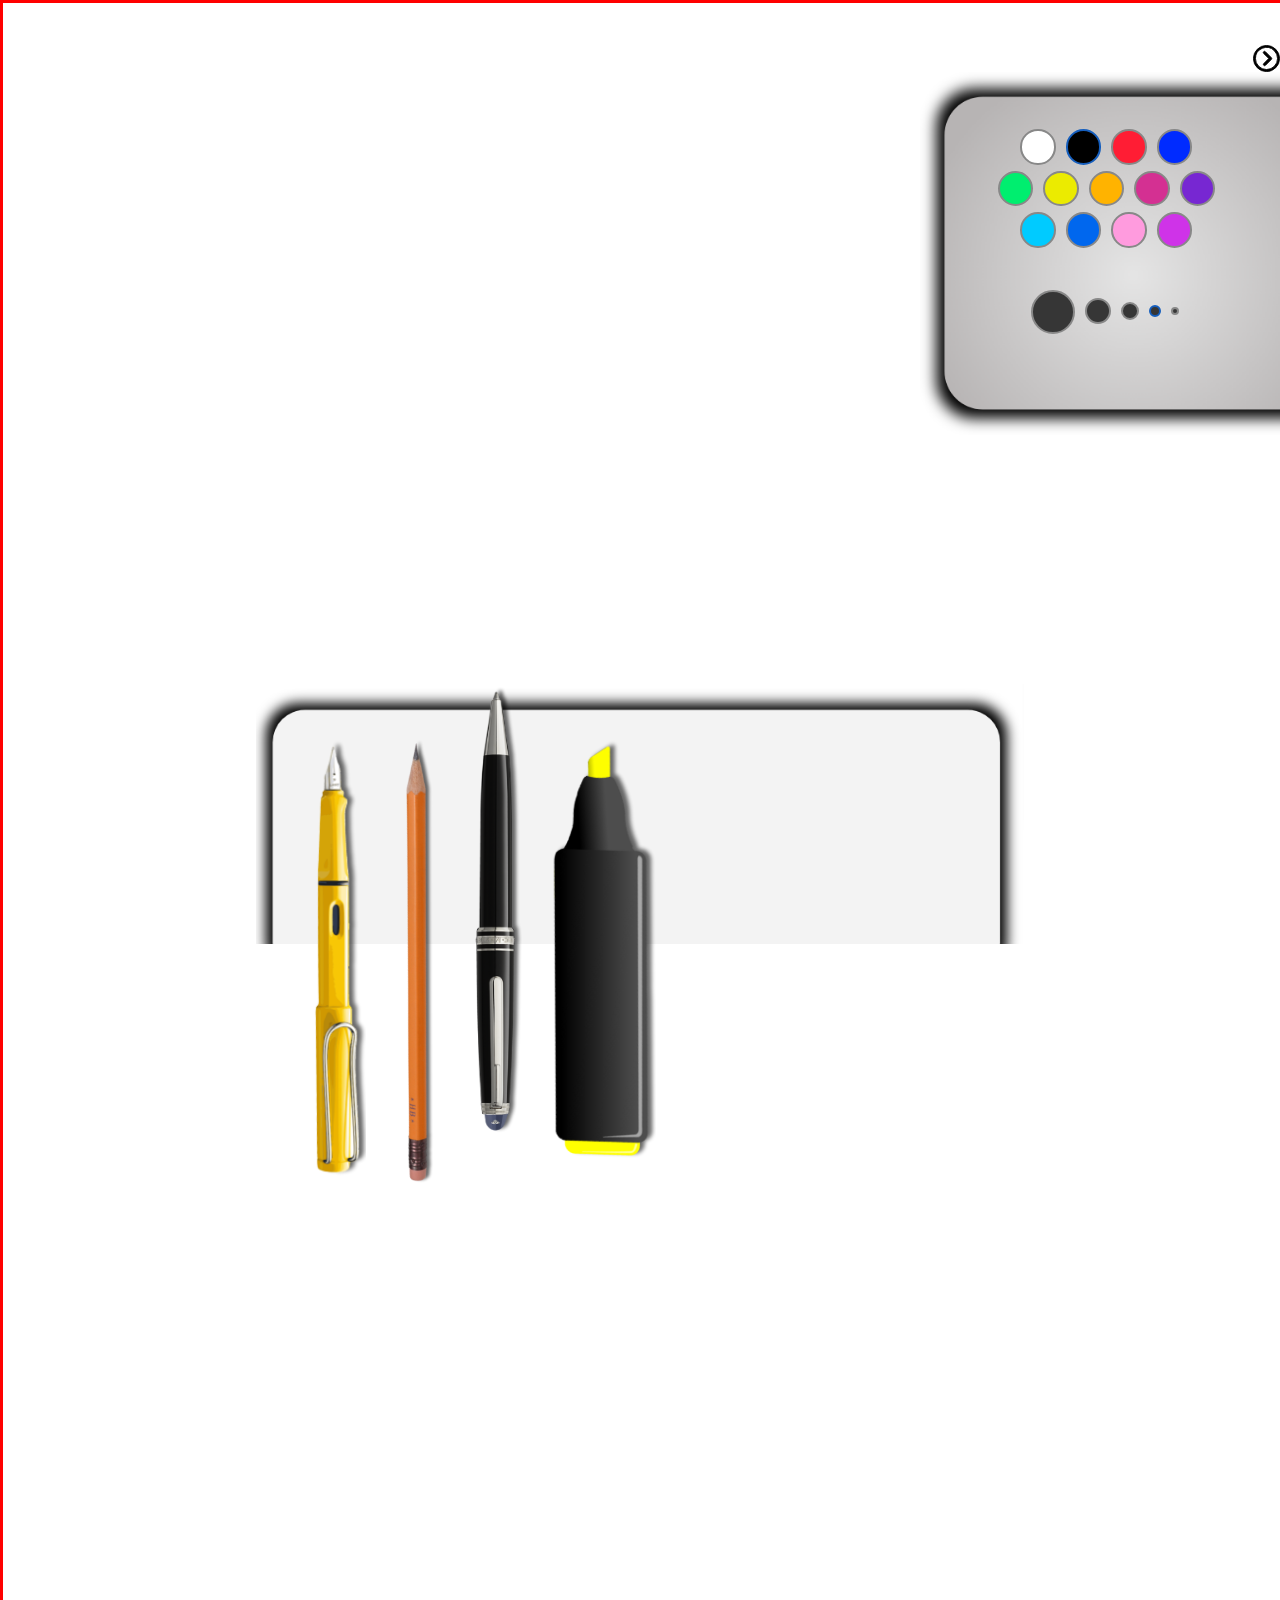
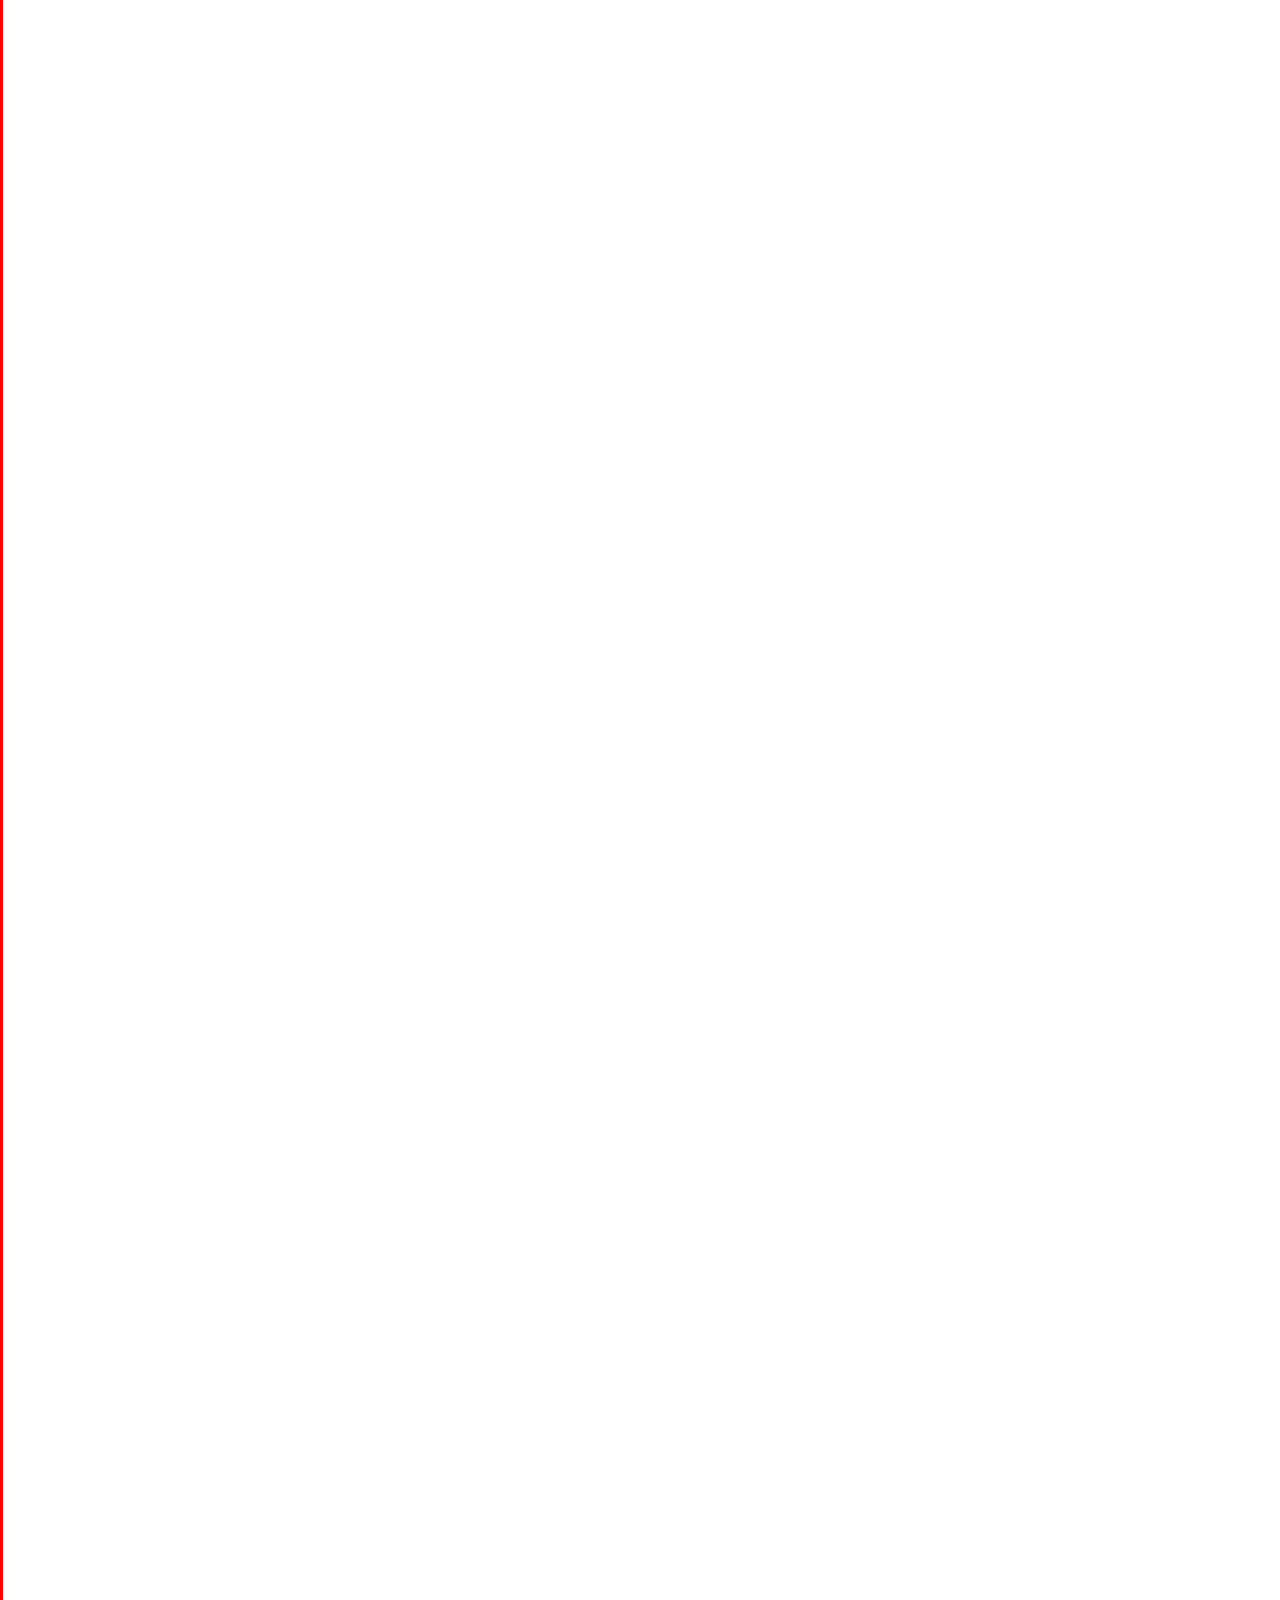
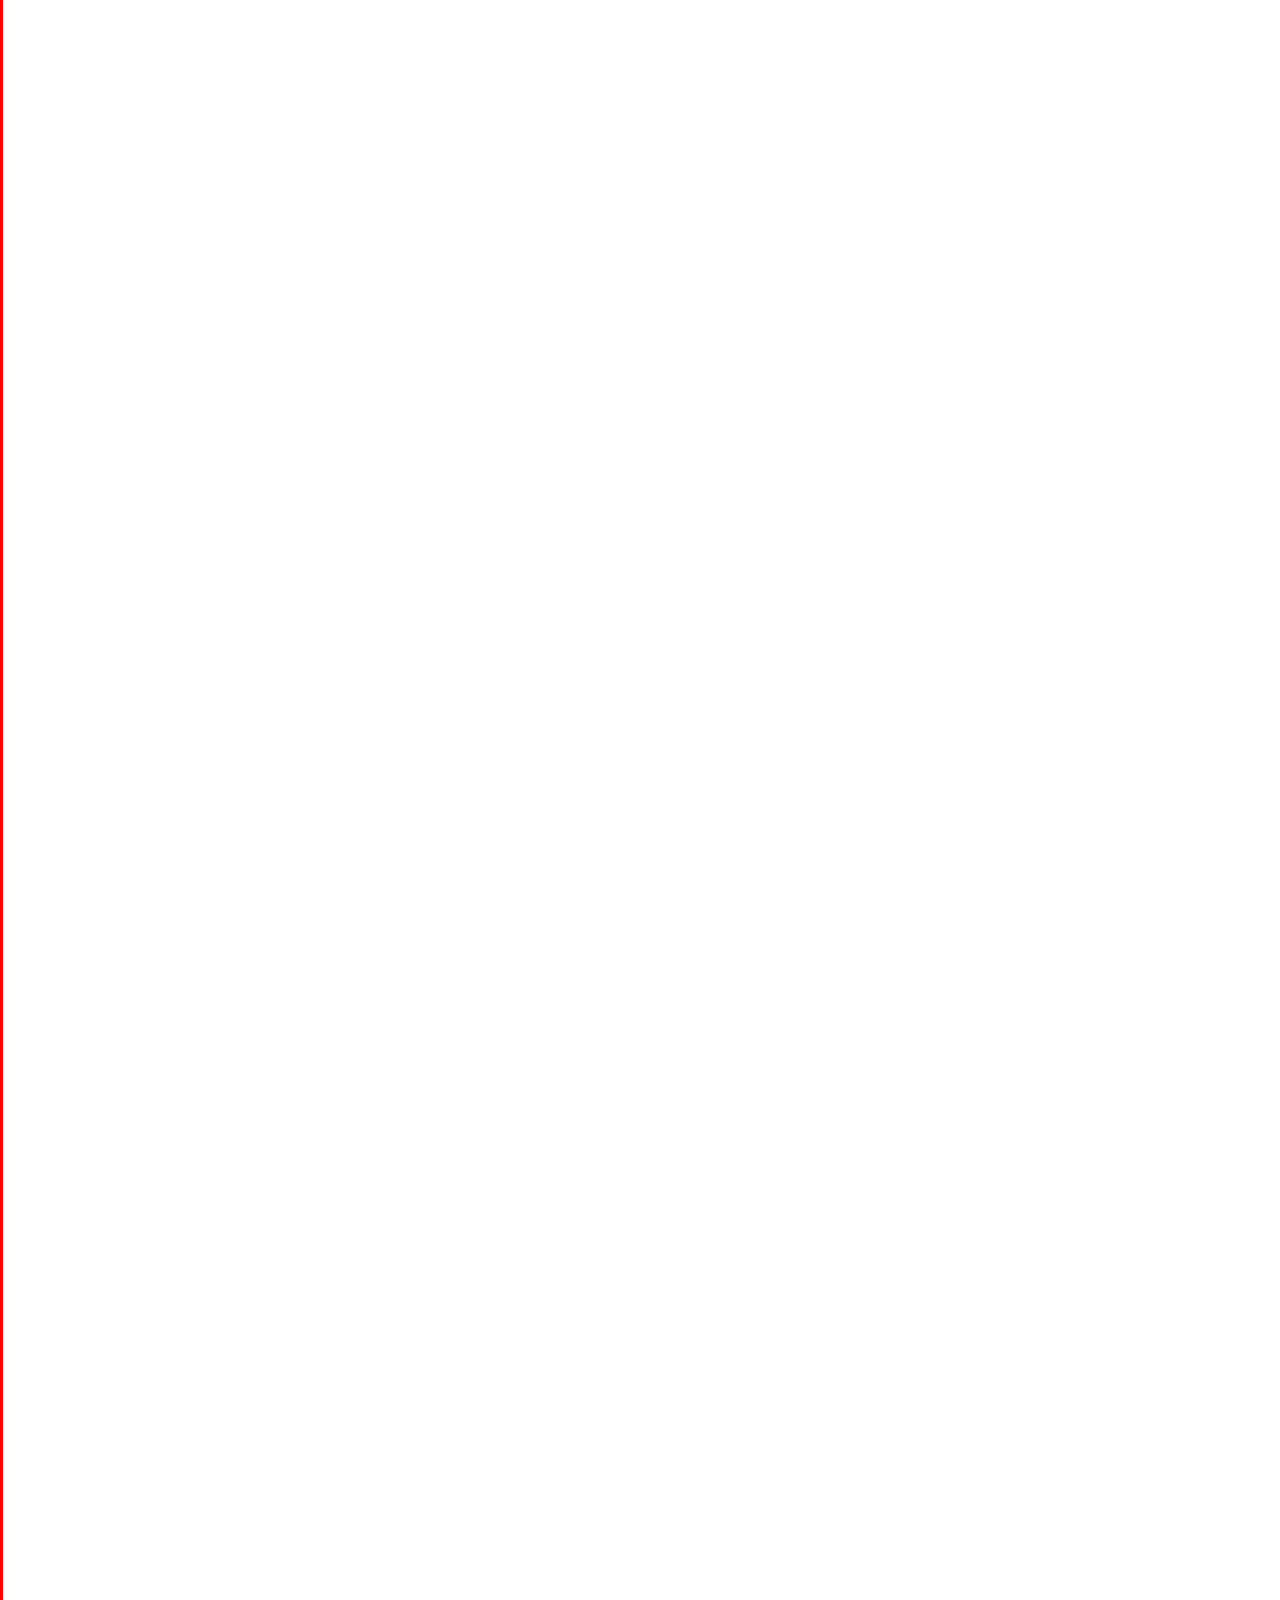
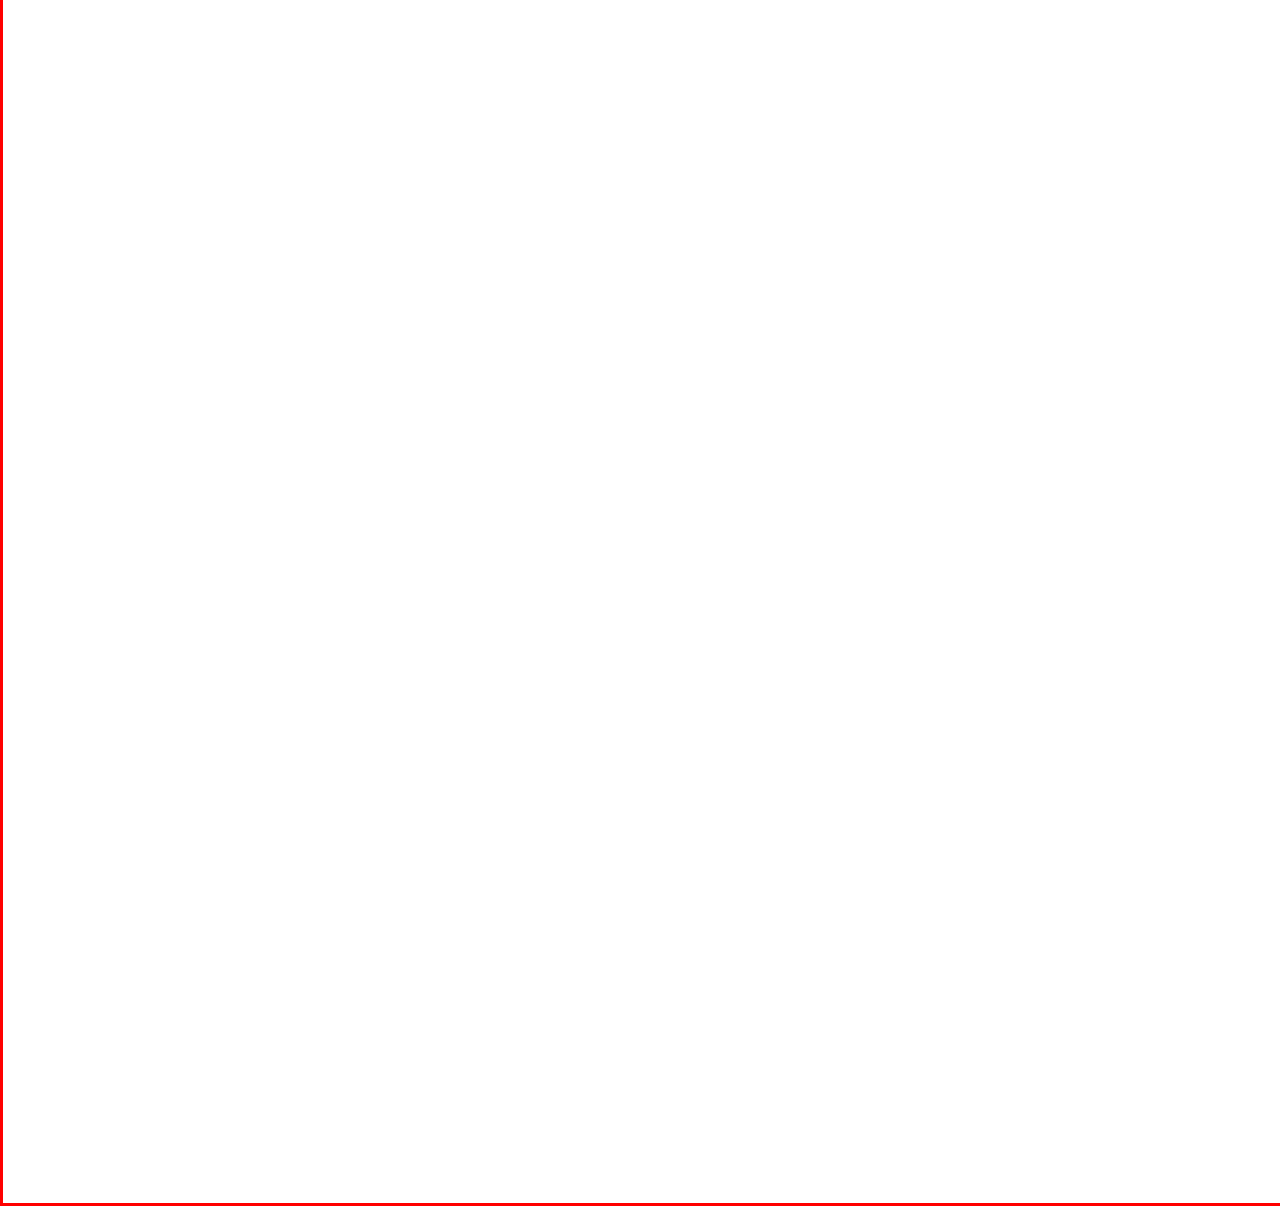
<file: index.html>
<html>
    <script src="main.js"></script>
    <link rel="stylesheet" href="style.css">
    <script src="https://ajax.googleapis.com/ajax/libs/jquery/3.2.1/jquery.min.js"></script>
<body onload="init()">
    <div id="container" class="noselect">
        

            <canvas id="can" width="9500" height="6000"></canvas>
            <div id="hidePanels" onclick="hidePanelsClick()" ></div>
                
<div class="div-principal" id="divColors"> 
    <div id="divColors-internal">
    <div class="divColors-internal-extrems" id="div-Colors-internal-extremTop">
        <span class="spanColor" id="white" onclick="colorSelect(this)"></span>
        <span class="spanColor" id="black" onclick="colorSelect(this)"></span>
        <span class="spanColor" id="red" onclick="colorSelect(this)"></span> 
        <span class="spanColor" id="blue" onclick="colorSelect(this)"></span></div>
    <div class="divColors-internal-center">
        <span class="spanColor" id="green" onclick="colorSelect(this)"></span>
        <span class="spanColor" id="yellow" onclick="colorSelect(this)"></span>
        <span class="spanColor" id="orange" onclick="colorSelect(this)"></span>
        <span class="spanColor" id="porpora" onclick="colorSelect(this)"></span>
        <span class="spanColor" id="lilla" onclick="colorSelect(this)"></span></div>
    <div class="divColors-internal-extrems">
        <span class="spanColor" id="light-blue-sky" onclick="colorSelect(this)"></span>
        <span class="spanColor" id="light-blue-dark" onclick="colorSelect(this)"></span>
        <span class="spanColor" id="pink" onclick="colorSelect(this)"></span>
        <span class="spanColor" id="violet" onclick="colorSelect(this)"></span>
    <!-- <input type="button" value="save" id="btn" size="30" onclick="save()" style="margin-left: 10;">
    <input type="button" value="clear" id="clr" size="23" onclick="erase()" style="margin-left: 10;">  -->
</div></div>
<div id="divDimensions-internal">
    <span class="span-lineDimension" id="y40" onclick="lineDimensionSelect(this)"></span>
    <span class="span-lineDimension" id="y20" onclick="lineDimensionSelect(this)"></span>
    <span class="span-lineDimension" id="y14" onclick="lineDimensionSelect(this)"></span>
    <span class="span-lineDimension" id="y6" onclick="lineDimensionSelect(this)"></span>
    <span class="span-lineDimension" id="y4" onclick="lineDimensionSelect(this)"></span>
    <!-- <input type="button" value="save" id="btn" size="30" onclick="save()" style="margin-left: 10;">
    <input type="button" value="clear" id="clr" size="23" onclick="erase()" style="margin-left: 10;"> -->
</div></div>

<div class="div-principal" id="divTools">
    <div id="divTools-draw">
        <img src="Layer_2_A2_Rectangle_5_pattern_cropped.png" id="stylographic" onclick="onToolSelected(this)" alt="" class="tool" style="margin-left:3.4vw;">
        <img src="Pencil___2115x1597_A2_Rectangle_9_pattern_cropped.png" onclick="onToolSelected(this)" id="pencil" alt="" class="tool">
        <img src="NoPath___Copia__5__A2_Rectangle_7_pattern_cropped.png" onclick="onToolSelected(this)" id="pen" alt="" class="tool">
        <img src="Layer_1_A2_Rectangle_11_pattern_cropped.png" id="hightlighter" onclick="onToolSelected(this)" alt="" class="tool">
    </div>
</div>
    
    
           <img id="canvasimg" style="position:absolute;top:10%;left:52%;" style="display:none;">
           <!-- <canvas id="canvasprova"></canvas>
           <div id="divOverlay">ciao</div>-->
    
        </div>
</body>
</html>
</file>
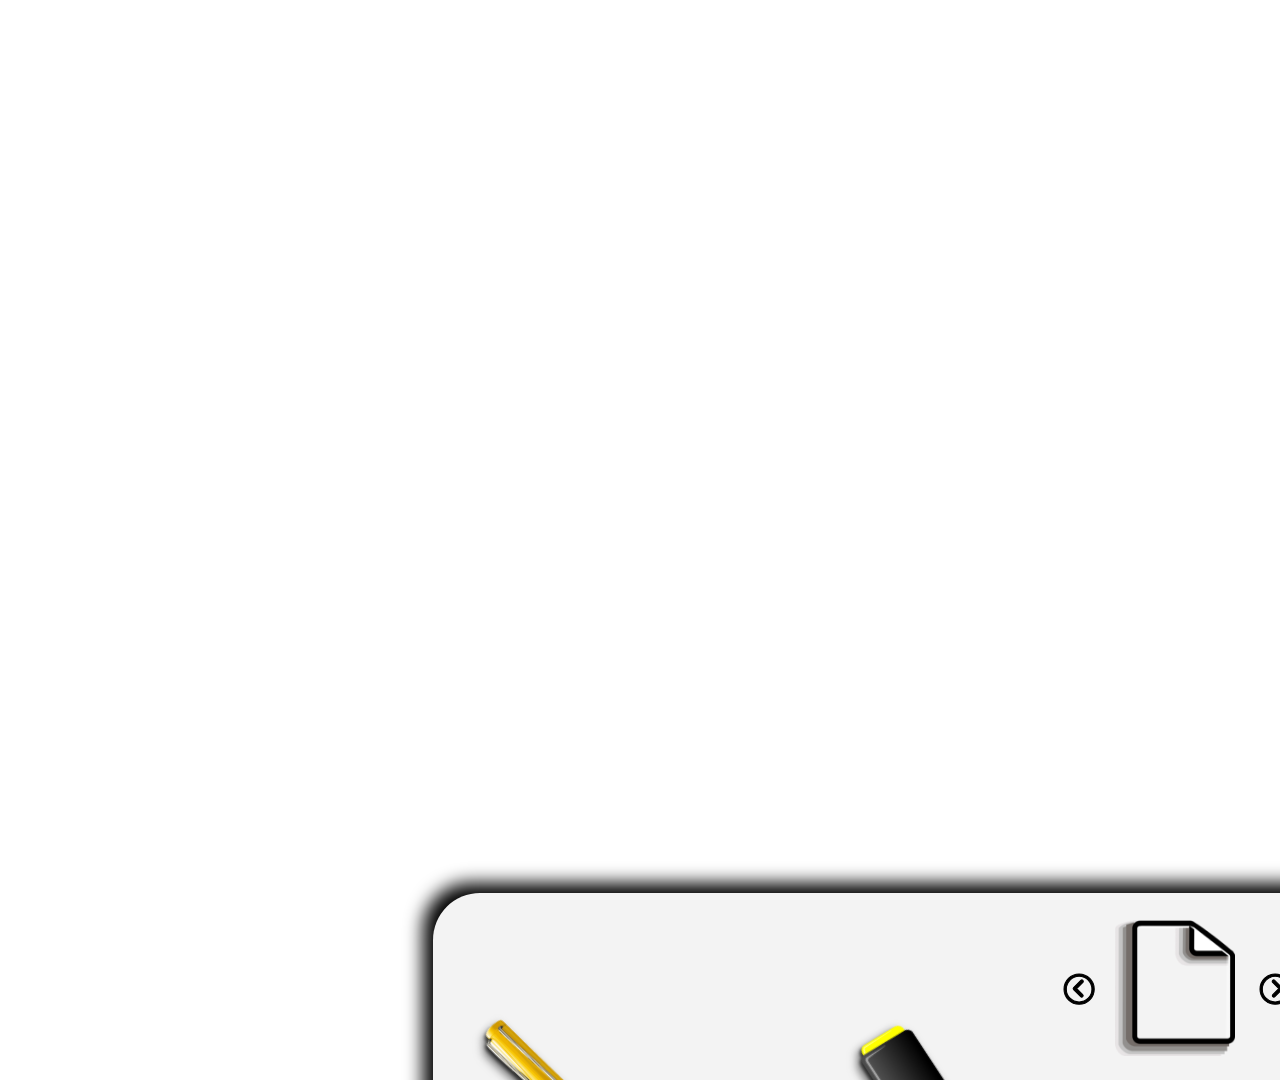
<file: Web_1920___4.html>
<!DOCTYPE html>
<html>
<head>
<meta charset="utf-8"/>
<meta http-equiv="X-UA-Compatible" content="IE=edge"/>
<meta name="viewport" content="width=device-width, initial-scale=1.0">
<title>Web 1920 – 4</title>
<link rel="stylesheet" type="text/css" id="applicationStylesheet" href="Web_1920___4.css"/>
<script id="applicationScript">
///////////////////////////////////////
// INITIALIZATION
///////////////////////////////////////

/**
 * Functionality for scaling, showing by media query, and navigation between multiple pages on a single page. 
 * Code subject to change.
 **/

if (window.console==null) { window["console"] = { log : function() {} } }; // some browsers do not set console

var Application = function() {
	// event constants
	this.NAVIGATION_CHANGE = "viewChange";
	this.VIEW_NOT_FOUND = "viewNotFound";
	this.STATE_NOT_FOUND = "stateNotFound";
	this.APPLICATION_COMPLETE = "applicationComplete";
	this.SIZE_STATE_NAME = "data-is-view-scaled";

	this.lastView = null;
	this.lastState = null;
	this.lastOverlay = null;
	this.currentView = null;
	this.currentState = null;
	this.currentOverlay = null;
	this.currentQuery = {index: 0, rule: null, mediaText: null, id: null};
	this.inclusionQuery = "(min-width: 0px)";
	this.exclusionQuery = "none and (min-width: 99999px)";
	this.LastModifiedDateLabelName = "LastModifiedDateLabel";
	this.viewScaleSliderId = "ViewScaleSliderInput";
	this.pageRefreshedName = "showPageRefreshedNotification";
	this.prefix = "--web-";
	this.applicationStylesheet = null;
	this.mediaQueryDictionary = {};
	this.viewsDictionary = {};
	this.addedViews = [];
	this.views = {};
	this.viewIds = [];
	this.viewQueries = {};
	this.numberOfViews = 0;
	this.verticalPadding = 0;
	this.horizontalPadding = 0;
	this.stateName = null;
	this.viewScale = 1;
	this.viewLeft = 0;
	this.viewTop = 0;

	// view settings
	this.showUpdateNotification = false;
	this.showNavigationControls = false;
	this.scaleViewsToFit = false;
	this.scaleToFitOnDoubleClick = false;
	this.actualSizeOnDoubleClick = false;
	this.scaleViewsOnResize = false;
	this.navigationOnKeypress = false;
	this.showViewName = false;
	this.enableDeepLinking = true;
	this.refreshPageForChanges = false;
	this.showRefreshNotifications = true;

	// view controls
	this.scaleViewSlider = null;
	this.lastModifiedLabel = null;
	this.supportsPopState = false; // window.history.pushState!=null;
	this.initialized = false;

	// refresh properties
	this.refreshDuration = 250;
	this.lastModifiedDate = null;
	this.refreshRequest = null;
	this.refreshInterval = null;
	this.refreshContent = null;
	this.refreshContentSize = null;
	this.refreshCheckContent = false;
	this.refreshCheckContentSize = false;

	var self = this;

	self.initialize = function(event) {
		var view = self.getVisibleView();
		if (view==null) view = self.getInitialView();
		self.collectViews();
		self.collectMediaQueries();
		self.setViewOptions(view);

		// sometimes the body size is 0 so we call this now and again later
		if (self.initialized) {
			window.addEventListener(self.NAVIGATION_CHANGE, self.viewChangeHandler);
			window.addEventListener("keyup", self.keypressHandler);
			window.addEventListener("keypress", self.keypressHandler);
			window.addEventListener("resize", self.resizeHandler);
			window.document.addEventListener("dblclick", self.doubleClickHandler);

			if (self.supportsPopState) {
				window.addEventListener('popstate', self.popStateHandler);
			}
			else {
				window.addEventListener('hashchange', self.hashChangeHandler);
			}

			// we are ready to go
			window.dispatchEvent(new Event(self.APPLICATION_COMPLETE));
		}

		if (self.initialized==false) {
			if (self.showNavigationControls || (self.singlePageApplication && self.showByMediaQuery==false)) {
				self.syncronizeViewToURL();
			}
	
			if (self.refreshPageForChanges) {
				self.setupRefreshForChanges();
			}
	
			self.initialized = true;
		}
		
		if (self.scaleViewsToFit) {
			self.viewScale = self.scaleViewToFit(view);
			
			if (self.viewScale<0) {
				setTimeout(self.scaleViewToFit, 500, view);
			}
		}
		else if (view) {
			self.viewScale = self.getViewScaleValue(view);
			self.updateSliderValue(self.viewScale);
		}
		else {
			// no view found
		}
	
		if (self.showUpdateNotification) {
			self.showNotification();
		}
	
		//"addEventListener" in window ? null : window.addEventListener = window.attachEvent;
		//"addEventListener" in document ? null : document.addEventListener = document.attachEvent;
	}


	///////////////////////////////////////
	// AUTO REFRESH 
	///////////////////////////////////////

	self.setupRefreshForChanges = function() {
		self.refreshRequest = new XMLHttpRequest();

		if (!self.refreshRequest) {
			return false;
		}

		// get document start values immediately
		self.requestRefreshUpdate();
	}

	/**
	 * Attempt to check the last modified date by the headers 
	 * or the last modified property from the byte array (experimental)
	 **/
	self.requestRefreshUpdate = function() {
		var url = document.location.href;
		var protocol = window.location.protocol;
		var method;
		
		try {

			if (self.refreshCheckContentSize) {
				self.refreshRequest.open('HEAD', url, true);
			}
			else if (self.refreshCheckContent) {
				self.refreshContent = document.documentElement.outerHTML;
				self.refreshRequest.open('GET', url, true);
				self.refreshRequest.responseType = "text";
			}
			else {

				// get page last modified date for the first call to compare to later
				if (self.lastModifiedDate==null) {

					// File system does not send headers in FF so get blob if possible
					if (protocol=="file:") {
						self.refreshRequest.open("GET", url, true);
						self.refreshRequest.responseType = "blob";
					}
					else {
						self.refreshRequest.open("HEAD", url, true);
						self.refreshRequest.responseType = "blob";
					}

					self.refreshRequest.onload = self.refreshOnLoadOnceHandler;

					// In some browsers (Chrome & Safari) this error occurs at send: 
					// 
					// Chrome - Access to XMLHttpRequest at 'file:///index.html' from origin 'null' 
					// has been blocked by CORS policy: 
					// Cross origin requests are only supported for protocol schemes: 
					// http, data, chrome, chrome-extension, https.
					// 
					// Safari - XMLHttpRequest cannot load file:///Users/user/Public/index.html. Cross origin requests are only supported for HTTP.
					// 
					// Solution is to run a local server, set local permissions or test in another browser
					self.refreshRequest.send(null);

					// In MS browsers the following behavior occurs possibly due to an AJAX call to check last modified date: 
					// 
					// DOM7011: The code on this page disabled back and forward caching.

					// In Brave (Chrome) error when on the server
					// index.js:221 HEAD https://www.example.com/ net::ERR_INSUFFICIENT_RESOURCES
					// self.refreshRequest.send(null);

				}
				else {
					self.refreshRequest = new XMLHttpRequest();
					self.refreshRequest.onreadystatechange = self.refreshHandler;
					self.refreshRequest.ontimeout = function() {
						self.log("Couldn't find page to check for updates");
					}
					
					var method;
					if (protocol=="file:") {
						method = "GET";
					}
					else {
						method = "HEAD";
					}

					//refreshRequest.open('HEAD', url, true);
					self.refreshRequest.open(method, url, true);
					self.refreshRequest.responseType = "blob";
					self.refreshRequest.send(null);
				}
			}
		}
		catch (error) {
			self.log("Refresh failed for the following reason:")
			self.log(error);
		}
	}

	self.refreshHandler = function() {
		var contentSize;

		try {

			if (self.refreshRequest.readyState === XMLHttpRequest.DONE) {
				
				if (self.refreshRequest.status === 2 || 
					self.refreshRequest.status === 200) {
					var pageChanged = false;

					self.updateLastModifiedLabel();

					if (self.refreshCheckContentSize) {
						var lastModifiedHeader = self.refreshRequest.getResponseHeader("Last-Modified");
						contentSize = self.refreshRequest.getResponseHeader("Content-Length");
						//lastModifiedDate = refreshRequest.getResponseHeader("Last-Modified");
						var headers = self.refreshRequest.getAllResponseHeaders();
						var hasContentHeader = headers.indexOf("Content-Length")!=-1;
						
						if (hasContentHeader) {
							contentSize = self.refreshRequest.getResponseHeader("Content-Length");

							// size has not been set yet
							if (self.refreshContentSize==null) {
								self.refreshContentSize = contentSize;
								// exit and let interval call this method again
								return;
							}

							if (contentSize!=self.refreshContentSize) {
								pageChanged = true;
							}
						}
					}
					else if (self.refreshCheckContent) {

						if (self.refreshRequest.responseText!=self.refreshContent) {
							pageChanged = true;
						}
					}
					else {
						lastModifiedHeader = self.getLastModified(self.refreshRequest);

						if (self.lastModifiedDate!=lastModifiedHeader) {
							self.log("lastModifiedDate:" + self.lastModifiedDate + ",lastModifiedHeader:" +lastModifiedHeader);
							pageChanged = true;
						}

					}

					
					if (pageChanged) {
						clearInterval(self.refreshInterval);
						self.refreshUpdatedPage();
						return;
					}

				}
				else {
					self.log('There was a problem with the request.');
				}

			}
		}
		catch( error ) {
			//console.log('Caught Exception: ' + error);
		}
	}

	self.refreshOnLoadOnceHandler = function(event) {

		// get the last modified date
		if (self.refreshRequest.response) {
			self.lastModifiedDate = self.getLastModified(self.refreshRequest);

			if (self.lastModifiedDate!=null) {

				if (self.refreshInterval==null) {
					self.refreshInterval = setInterval(self.requestRefreshUpdate, self.refreshDuration);
				}
			}
			else {
				self.log("Could not get last modified date from the server");
			}
		}
	}

	self.refreshUpdatedPage = function() {
		if (self.showRefreshNotifications) {
			var date = new Date().setTime((new Date().getTime()+10000));
			document.cookie = encodeURIComponent(self.pageRefreshedName) + "=true" + "; max-age=6000;" + " path=/";
		}

		document.location.reload(true);
	}

	self.showNotification = function(duration) {
		var notificationID = self.pageRefreshedName+"ID";
		var notification = document.getElementById(notificationID);
		if (duration==null) duration = 4000;

		if (notification!=null) {return;}

		notification = document.createElement("div");
		notification.id = notificationID;
		notification.textContent = "PAGE UPDATED";
		var styleRule = ""
		styleRule = "position: fixed; padding: 7px 16px 6px 16px; font-family: Arial, sans-serif; font-size: 10px; font-weight: bold; left: 50%;";
		styleRule += "top: 20px; background-color: rgba(0,0,0,.5); border-radius: 12px; color:rgb(235, 235, 235); transition: all 2s linear;";
		styleRule += "transform: translateX(-50%); letter-spacing: .5px; filter: drop-shadow(2px 2px 6px rgba(0, 0, 0, .1))";
		notification.setAttribute("style", styleRule);

		notification.className= "PageRefreshedClass";
		
		document.body.appendChild(notification);

		setTimeout(function() {
			notification.style.opacity = "0";
			notification.style.filter = "drop-shadow( 0px 0px 0px rgba(0,0,0, .5))";
			setTimeout(function() {
				notification.parentNode.removeChild(notification);
			}, duration)
		}, duration);

		document.cookie = encodeURIComponent(self.pageRefreshedName) + "=; max-age=1; path=/";
	}

	/**
	 * Get the last modified date from the header 
	 * or file object after request has been received
	 **/
	self.getLastModified = function(request) {
		var date;

		// file protocol - FILE object with last modified property
		if (request.response && request.response.lastModified) {
			date = request.response.lastModified;
		}
		
		// http protocol - check headers
		if (date==null) {
			date = request.getResponseHeader("Last-Modified");
		}

		return date;
	}

	self.updateLastModifiedLabel = function() {
		var labelValue = "";
		
		if (self.lastModifiedLabel==null) {
			self.lastModifiedLabel = document.getElementById("LastModifiedLabel");
		}

		if (self.lastModifiedLabel) {
			var seconds = parseInt(((new Date().getTime() - Date.parse(document.lastModified)) / 1000 / 60) * 100 + "");
			var minutes = 0;
			var hours = 0;

			if (seconds < 60) {
				seconds = Math.floor(seconds/10)*10;
				labelValue = seconds + " seconds";
			}
			else {
				minutes = parseInt((seconds/60) + "");

				if (minutes>60) {
					hours = parseInt((seconds/60/60) +"");
					labelValue += hours==1 ? " hour" : " hours";
				}
				else {
					labelValue = minutes+"";
					labelValue += minutes==1 ? " minute" : " minutes";
				}
			}
			
			if (seconds<10) {
				labelValue = "Updated now";
			}
			else {
				labelValue = "Updated " + labelValue + " ago";
			}

			if (self.lastModifiedLabel.firstElementChild) {
				self.lastModifiedLabel.firstElementChild.textContent = labelValue;

			}
			else if ("textContent" in self.lastModifiedLabel) {
				self.lastModifiedLabel.textContent = labelValue;
			}
		}
	}

	self.getShortString = function(string, length) {
		if (length==null) length = 30;
		string = string!=null ? string.substr(0, length).replace(/\n/g, "") : "[String is null]";
		return string;
	}

	self.getShortNumber = function(value, places) {
		if (places==null || places<1) places = 4;
		value = Math.round(value * Math.pow(10,places)) / Math.pow(10, places);
		return value;
	}

	///////////////////////////////////////
	// NAVIGATION CONTROLS
	///////////////////////////////////////

	self.updateViewLabel = function() {
		var viewNavigationLabel = document.getElementById("ViewNavigationLabel");
		var view = self.getVisibleView();
		var viewIndex = view ? self.getViewIndex(view) : -1;
		var viewName = view ? self.getViewPreferenceValue(view, self.prefix + "view-name") : null;
		var viewId = view ? view.id : null;

		if (viewNavigationLabel && view) {
			if (viewName && viewName.indexOf('"')!=-1) {
				viewName = viewName.replace(/"/g, "");
			}

			if (self.showViewName) {
				viewNavigationLabel.textContent = viewName;
				self.setTooltip(viewNavigationLabel, viewIndex + 1 + " of " + self.numberOfViews);
			}
			else {
				viewNavigationLabel.textContent = viewIndex + 1 + " of " + self.numberOfViews;
				self.setTooltip(viewNavigationLabel, viewName);
			}

		}
	}

	self.updateURL = function(view) {
		view = view == null ? self.getVisibleView() : view;
		var viewId = view ? view.id : null
		var viewFragment = view ? "#"+ viewId : null;

		if (viewId && self.viewIds.length>1 && self.enableDeepLinking) {

			if (self.supportsPopState==false) {
				self.setFragment(viewId);
			}
			else {
				if (viewFragment!=window.location.hash) {

					if (window.location.hash==null) {
						window.history.replaceState({name:viewId}, null, viewFragment);
					}
					else {
						window.history.pushState({name:viewId}, null, viewFragment);
					}
				}
			}
		}
	}

	self.setFragment = function(value) {
		window.location.hash = "#" + value;
	}

	self.setTooltip = function(element, value) {
		// setting the tooltip in edge causes a page crash on hover
		if (/Edge/.test(navigator.userAgent)) { return; }

		if ("title" in element) {
			element.title = value;
		}
	}

	self.getStylesheetRules = function(styleSheet) {
		try {
			if (styleSheet) return styleSheet.cssRules || styleSheet.rules;
	
			return document.styleSheets[0]["cssRules"] || document.styleSheets[0]["rules"];
		}
		catch (error) {
			// ERRORS:
			// SecurityError: The operation is insecure.
			// Errors happen when script loads before stylesheet or loading an external css locally

			// InvalidAccessError: A parameter or an operation is not supported by the underlying object
			// Place script after stylesheet

			console.log(error);
			if (error.toString().indexOf("The operation is insecure")!=-1) {
				console.log("Load the stylesheet before the script or load the stylesheet inline until it can be loaded on a server")
			}
			return [];
		}
	}

	/**
	 * If single page application hide all of the views. 
	 * @param {Number} selectedIndex if provided shows the view at index provided
	 **/
	self.hideViews = function(selectedIndex, animation) {
		var rules = self.getStylesheetRules();
		var queryIndex = 0;
		var numberOfRules = rules!=null ? rules.length : 0;

		// loop through rules and hide media queries except selected
		for (var i=0;i<numberOfRules;i++) {
			var rule = rules[i];

			if (rule.media!=null) {

				if (queryIndex==selectedIndex) {
					self.currentQuery.mediaText = rule.conditionText;
					self.currentQuery.index = selectedIndex;
					self.currentQuery.rule = rule;
					self.enableMediaQuery(rule);
				}
				else {
					if (animation) {
						self.fadeOut(rule)
					}
					else {
						self.disableMediaQuery(rule);
					}
				}
				
				queryIndex++;
			}
		}

		self.numberOfViews = queryIndex;
		self.updateViewLabel();
		self.updateURL();

		self.dispatchViewChange();

		var view = self.getVisibleView();
		var viewIndex = view ? self.getViewIndex(view) : -1;

		return viewIndex==selectedIndex ? view : null;
	}

	/**
	 * Hide view
	 * @param {Object} view element to hide
	 **/
	self.hideView = function(view) {
		var rule = view ? self.mediaQueryDictionary[view.id] : null;

		if (rule) {
			self.disableMediaQuery(rule);
		}
	}

	/**
	 * Show the view by media query. Does not hide current views
	 */
	self.showViewByMediaQuery = function(view, setViewOptions) {
		var id = view ? view.id : null;
		var query = id ? self.mediaQueryDictionary[id] : null;
		var display = null;
		setViewOptions = setViewOptions==null ? true : setViewOptions;

		if (query) {
			self.enableMediaQuery(query);
			if (view && setViewOptions) self.setViewOptions(view);
		}
	}

	/**
	 * Show the view. Does not hide current views
	 */
	self.showView = function(view, setViewOptions) {
		var id = view ? view.id : null;
		var query = id ? self.mediaQueryDictionary[id] : null;
		var display = null;
		setViewOptions = setViewOptions==null ? true : setViewOptions;

		if (query) {
			self.enableMediaQuery(query);
			if (view==null) view =self.getVisibleView();
			if (view && setViewOptions) self.setViewOptions(view);
		}
		else if (id) {
			display = window.getComputedStyle(view).getPropertyValue("display");
			if (display=="" ||  display=="none") {
				view.style.display = "block";
			}
		}

		if (view) {
			if (self.currentView!=null) {
				self.lastView = self.currentView;
			}

			self.currentView = view;
		}
	}

	self.showViewById = function(id, setViewOptions) {
		var view = id ? self.getViewById(id) : null;

		if (view) {
			self.showView(view);
			return;
		}

		self.log("View not found '" + id + "'");
	}

	/**
	 * Show overlay over view
	 * @param {String} id id of view
	 * @param {Number} x x location
	 * @param {Number} y y location
	 * @param {Event | HTMLElement} event event or html element with styles applied
	 */
	self.showOverlay = function(id, x, y, event) {
		var view = id ? self.getViewById(id) : null;
		var query = id ? self.mediaQueryDictionary[id] : null;
		var centerHorizontally = false;
		var centerVertically = false;
		var display = null;

		// get enter animation - event target must have css variables declared
		if (event) {
			var button = event.currentTarget || event; // can be event or htmlelement
			var buttonComputedStyles = getComputedStyle(button);
			var actionTargetValue = buttonComputedStyles.getPropertyValue(self.prefix+"action-target").trim();
			var targetAnimation = buttonComputedStyles.getPropertyValue(self.prefix+"animation").trim();
			var targetType = buttonComputedStyles.getPropertyValue(self.prefix+"action-type").trim();
			var actionTarget = self.application ? null : self.getElement(actionTargetValue);
			var actionTargetStyles = actionTarget ? actionTarget.style : null;

			if (actionTargetStyles) {
				actionTargetStyles.setProperty("animation", targetAnimation);
			}
		}
		
		if (self.application==false || targetType=="page") {
			document.location.href = "./" + actionTargetValue;
			return;
		}

		if (query) {
			self.enableMediaQuery(query);
		}
		else if (id) {
			if (view==null) {
				self.log("View not found, '"+ id + "'");
				return;
			}

			display = window.getComputedStyle(view).getPropertyValue("display");

			if (display=="" || display=="none") {
				view.style.display = "block";
			}
		}

		// do not set x or y position if centering
		centerHorizontally = self.getViewPreferenceBoolean(view, self.prefix + "center-horizontally");
		centerVertically = self.getViewPreferenceBoolean(view, self.prefix + "center-vertically");

		if (view && centerHorizontally==false) {
			view.style.left = x + "px";
		}
		
		if (view && centerVertically==false) {
			view.style.top = y + "px";
		}

		self.currentOverlay = view;
	}

	self.goBack = function() {
		if (self.currentOverlay) {
			self.removeOverlay();
		}
		else if (self.lastView) {
			self.goToView(self.lastView.id);
		}
	}

	self.removeOverlay = function() {
		var overlay = self.currentOverlay;

		if (overlay) {
			var style = overlay.style;
			
			if (style.animation) {
				self.reverseAnimation(overlay, true);
			}
			else {
				self.setViewVariables(null, self.currentOverlay);
				self.hideView(self.currentOverlay);
			}
		}
	}

	/**
	 * Reverse the animation and hide after
	 * @param {Object} target element with animation
	 * @param {Boolean} hide hide after animation ends
	 */
	self.reverseAnimation = function(target, hide) {
		var lastAnimation = null;
		var style = target.style;

		style.animationPlayState = "paused";
		lastAnimation = style.animation;
		style.animation = null;
		style.animationPlayState = "paused";

		if (hide) {
			target.addEventListener("animationend", self.animationEndHideHandler);
		}

		setTimeout(function() {
			style.animation = lastAnimation;
			style.animationPlayState = "paused";
			style.animationDirection = "reverse";
			style.animationPlayState = "running";
		}, 30);
	}

	self.animationEndHandler = function(event) {
		var target = event.currentTarget;
	}

	self.animationEndHideHandler = function(event) {
		var target = event.currentTarget;
		self.setViewVariables(null, target);
		self.hideView(target);
		target.removeEventListener("animationend", self.animationEndHideHandler);
	}

	self.animationEndShowHandler = function(event) {
		var target = event.currentTarget;
		target.removeEventListener("animationend", self.animationEndShowHandler);
	}

	self.setViewOptions = function(view) {

		if (view) {
			self.minimumScale = self.getViewPreferenceValue(view, self.prefix + "minimum-scale");
			self.scaleViewsToFit = self.getViewPreferenceBoolean(view, self.prefix + "scale-to-fit");
			self.scaleToFitType = self.getViewPreferenceValue(view, self.prefix + "scale-to-fit-type");
			self.scaleToFitOnDoubleClick = self.getViewPreferenceBoolean(view, self.prefix + "scale-on-double-click");
			self.actualSizeOnDoubleClick = self.getViewPreferenceBoolean(view, self.prefix + "actual-size-on-double-click");
			self.scaleViewsOnResize = self.getViewPreferenceBoolean(view, self.prefix + "scale-on-resize");
			self.enableScaleUp = self.getViewPreferenceBoolean(view, self.prefix + "enable-scale-up");
			self.centerHorizontally = self.getViewPreferenceBoolean(view, self.prefix + "center-horizontally");
			self.centerVertically = self.getViewPreferenceBoolean(view, self.prefix + "center-vertically");
			self.navigationOnKeypress = self.getViewPreferenceBoolean(view, self.prefix + "navigate-on-keypress");
			self.showViewName = self.getViewPreferenceBoolean(view, self.prefix + "show-view-name");
			self.refreshPageForChanges = self.getViewPreferenceBoolean(view, self.prefix + "refresh-for-changes");
			self.refreshPageForChangesInterval = self.getViewPreferenceValue(view, self.prefix + "refresh-interval");
			self.showNavigationControls = self.getViewPreferenceBoolean(view, self.prefix + "show-navigation-controls");
			self.scaleViewSlider = self.getViewPreferenceBoolean(view, self.prefix + "show-scale-controls");
			self.enableDeepLinking = self.getViewPreferenceBoolean(view, self.prefix + "enable-deep-linking");
			self.singlePageApplication = self.getViewPreferenceBoolean(view, self.prefix + "application");
			self.showByMediaQuery = self.getViewPreferenceBoolean(view, self.prefix + "show-by-media-query");
			self.showUpdateNotification = document.cookie!="" ? document.cookie.indexOf(self.pageRefreshedName)!=-1 : false;
			self.imageComparisonDuration = self.getViewPreferenceValue(view, self.prefix + "image-comparison-duration");

			if (self.scaleViewsToFit) {
				var newScaleValue = self.scaleViewToFit(view);
				
				if (newScaleValue<0) {
					setTimeout(self.scaleViewToFit, 500, view);
				}
			}
			else {
				self.viewScale = self.getViewScaleValue(view);
				self.updateSliderValue(self.viewScale);
			}

			if (self.imageComparisonDuration!=null) {
				// todo
			}

			if (self.refreshPageForChangesInterval!=null) {
				self.refreshDuration = Number(self.refreshPageForChangesInterval);
			}
		}
	}

	self.previousView = function(event) {
		var rules = self.getStylesheetRules();
		var view = self.getVisibleView()
		var index = view ? self.getViewIndex(view) : -1;
		var prevQueryIndex = index!=-1 ? index-1 : self.currentQuery.index-1;
		var queryIndex = 0;
		var numberOfRules = rules!=null ? rules.length : 0;

		if (event) {
			event.stopImmediatePropagation();
		}

		if (prevQueryIndex<0) {
			return;
		}

		// loop through rules and hide media queries except selected
		for (var i=0;i<numberOfRules;i++) {
			var rule = rules[i];
			
			if (rule.media!=null) {

				if (queryIndex==prevQueryIndex) {
					self.currentQuery.mediaText = rule.conditionText;
					self.currentQuery.index = prevQueryIndex;
					self.currentQuery.rule = rule;
					self.enableMediaQuery(rule);
					self.updateViewLabel();
					self.updateURL();
					self.dispatchViewChange();
				}
				else {
					self.disableMediaQuery(rule);
				}

				queryIndex++;
			}
		}
	}

	self.nextView = function(event) {
		var rules = self.getStylesheetRules();
		var view = self.getVisibleView();
		var index = view ? self.getViewIndex(view) : -1;
		var nextQueryIndex = index!=-1 ? index+1 : self.currentQuery.index+1;
		var queryIndex = 0;
		var numberOfRules = rules!=null ? rules.length : 0;
		var numberOfMediaQueries = self.getNumberOfMediaRules();

		if (event) {
			event.stopImmediatePropagation();
		}

		if (nextQueryIndex>=numberOfMediaQueries) {
			return;
		}

		// loop through rules and hide media queries except selected
		for (var i=0;i<numberOfRules;i++) {
			var rule = rules[i];
			
			if (rule.media!=null) {

				if (queryIndex==nextQueryIndex) {
					self.currentQuery.mediaText = rule.conditionText;
					self.currentQuery.index = nextQueryIndex;
					self.currentQuery.rule = rule;
					self.enableMediaQuery(rule);
					self.updateViewLabel();
					self.updateURL();
					self.dispatchViewChange();
				}
				else {
					self.disableMediaQuery(rule);
				}

				queryIndex++;
			}
		}
	}

	/**
	 * Enables a view via media query
	 */
	self.enableMediaQuery = function(rule) {

		try {
			rule.media.mediaText = self.inclusionQuery;
		}
		catch(error) {
			//self.log(error);
			rule.conditionText = self.inclusionQuery;
		}
	}

	self.disableMediaQuery = function(rule) {

		try {
			rule.media.mediaText = self.exclusionQuery;
		}
		catch(error) {
			rule.conditionText = self.exclusionQuery;
		}
	}

	self.dispatchViewChange = function() {
		try {
			var event = new Event(self.NAVIGATION_CHANGE);
			window.dispatchEvent(event);
		}
		catch (error) {
			// In IE 11: Object doesn't support this action
		}
	}

	self.getNumberOfMediaRules = function() {
		var rules = self.getStylesheetRules();
		var numberOfRules = rules ? rules.length : 0;
		var numberOfQueries = 0;

		for (var i=0;i<numberOfRules;i++) {
			if (rules[i].media!=null) { numberOfQueries++; }
		}
		return numberOfQueries;
	}

	/////////////////////////////////////////
	// VIEW SCALE 
	/////////////////////////////////////////

	self.sliderChangeHandler = function(event) {
		var value = self.getShortNumber(event.currentTarget.value/100);
		var view = self.getVisibleView();
		self.setViewScaleValue(view, false, value, true);
	}

	self.updateSliderValue = function(scale) {
		var slider = document.getElementById(self.viewScaleSliderId);
		var tooltip = parseInt(scale * 100 + "") + "%";
		var inputType;
		var inputValue;
		
		if (slider) {
			inputValue = self.getShortNumber(scale * 100);
			if (inputValue!=slider["value"]) {
				slider["value"] = inputValue;
			}
			inputType = slider.getAttributeNS(null, "type");

			if (inputType!="range") {
				// input range is not supported
				slider.style.display = "none";
			}

			self.setTooltip(slider, tooltip);
		}
	}

	self.viewChangeHandler = function(event) {
		var view = self.getVisibleView();
		var matrix = view ? getComputedStyle(view).transform : null;
		
		if (matrix) {
			self.viewScale = self.getViewScaleValue(view);
			
			var scaleNeededToFit = self.getViewFitToViewportScale(view);
			var isViewLargerThanViewport = scaleNeededToFit<1;
			
			// scale large view to fit if scale to fit is enabled
			if (self.scaleViewsToFit) {
				self.scaleViewToFit(view);
			}
			else {
				self.updateSliderValue(self.viewScale);
			}
		}
	}

	self.getViewScaleValue = function(view) {
		var matrix = getComputedStyle(view).transform;

		if (matrix) {
			var matrixArray = matrix.replace("matrix(", "").split(",");
			var scaleX = parseFloat(matrixArray[0]);
			var scaleY = parseFloat(matrixArray[3]);
			var scale = Math.min(scaleX, scaleY);
		}

		return scale;
	}

	self.getViewTranslateYValue = function(view) {
		var matrix = getComputedStyle(view).transform;

		if (matrix) {
			var matrixArray = matrix.replace("matrix(", "").split(",");
			var translateY = parseFloat(matrixArray[5]);
		}

		return translateY;
	}

	self.getViewTop = function(view) {
		var top = getComputedStyle(view).top;

		return top;
	}

	/**
	 * Scales view to scale. 
	 * @param {Object} view view to scale. views are in views array
	 * @param {Boolean} scaleToFit set to true to scale to fit. set false to use desired scale value
	 * @param {Number} desiredScale scale to define. not used if scale to fit is false
	 * @param {Boolean} isSliderChange indicates if slider is callee
	 */
	self.setViewScaleValue = function(view, scaleToFit, desiredScale, isSliderChange) {
		var enableScaleUp = self.enableScaleUp;
		var scaleToFitType = self.scaleToFitType;
		var minimumScale = self.minimumScale;
		var hasMinimumScale = !isNaN(minimumScale) && minimumScale!=""
		var scaleNeededToFit = self.getViewFitToViewportScale(view, enableScaleUp);
		var scaleNeededToFitWidth = self.getViewFitToViewportWidthScale(view, enableScaleUp);
		var scaleNeededToFitHeight = self.getViewFitToViewportHeightScale(view, enableScaleUp);
		var scaleToFitFull = self.getViewFitToViewportScale(view, true);
		var scaleToFitFullWidth = self.getViewFitToViewportWidthScale(view, true);
		var scaleToFitFullHeight = self.getViewFitToViewportHeightScale(view, true);
		var scaleToWidth = scaleToFitType=="width";
		var scaleToHeight = scaleToFitType=="height";
		var shrunkToFit = false;
		var topPosition = null;
		var leftPosition = null;
		var translateY = null;
		var translateX = null;
		var transformValue = "";
		var canCenterVertically = true;
		var canCenterHorizontally = true;

		//console.log("height:"+scaleNeededToFitHeight+",width:"+scaleNeededToFitWidth+",fit:"+scaleNeededToFit,"desired:"+desiredScale);

		if (scaleToFit && isSliderChange!=true) {
			if (scaleToFitType=="fit") {
				desiredScale = scaleNeededToFit;
			}
			else if (scaleToFitType=="width") {
				desiredScale = scaleNeededToFitWidth;
			}
			else if (scaleToFitType=="height") {
				desiredScale = scaleNeededToFitHeight;
			}
		}
		else {
			if (isNaN(desiredScale)) {
				desiredScale = 1;
			}
		}

		self.updateSliderValue(desiredScale);
		
		// scale to fit width
		if (scaleToWidth && scaleToHeight==false) {
			canCenterVertically = scaleNeededToFitHeight>=scaleNeededToFitWidth;
			canCenterHorizontally = scaleNeededToFitWidth>=1 && enableScaleUp==false;

			if (isSliderChange) {
				canCenterHorizontally = desiredScale<scaleToFitFullWidth;
			}
			else if (scaleToFit) {
				desiredScale = scaleNeededToFitWidth;
			}

			if (hasMinimumScale) {
				desiredScale = Math.max(desiredScale, Number(minimumScale));
			}

			//desiredScale = self.getShortNumber(desiredScale);
			desiredScale = self.getShortNumber(desiredScale);

			if (desiredScale>1 && (enableScaleUp || isSliderChange)) {
				transformValue = "scale(" + desiredScale + ")";
			}
			else if (desiredScale>=1 && enableScaleUp==false) {
				transformValue = "scale(" + 1 + ")";
			}
			else {
				transformValue = "scale(" + desiredScale + ")";
			}

			if (self.centerVertically) {
				if (canCenterVertically) {
					translateY = "-50%";
					topPosition = "50%";
				}
				else {
					translateY = "0";
					topPosition = "0";
				}
				
				if (view.style.top != topPosition) {
					view.style.top = topPosition + "";
				}

				if (canCenterVertically) {
					transformValue += " translateY(" + translateY+ ")";
				}
			}

			if (self.centerHorizontally) {
				if (canCenterHorizontally) {
					translateX = "-50%";
					leftPosition = "50%";
				}
				else {
					translateX = "0";
					leftPosition = "0";
				}

				if (view.style.left != leftPosition) {
					view.style.left = leftPosition + "";
				}

				if (canCenterHorizontally) {
					transformValue += " translateX(" + translateX+ ")";
				}
			}

			view.style.transformOrigin = "0 0";
			view.style.transform = transformValue;

			self.viewScale = desiredScale;
			self.viewLeft = leftPosition;
			self.viewTop = topPosition;

			return desiredScale;
		}

		// scale to fit height
		if (scaleToHeight && scaleToWidth==false) {
			//canCenterVertically = scaleNeededToFitHeight>=scaleNeededToFitWidth;
			//canCenterHorizontally = scaleNeededToFitHeight<=scaleNeededToFitWidth && enableScaleUp==false;
			canCenterVertically = scaleNeededToFitHeight>=scaleNeededToFitWidth;
			canCenterHorizontally = scaleNeededToFitWidth>=1 && enableScaleUp==false;
			
			if (isSliderChange) {
				canCenterHorizontally = desiredScale<scaleToFitFullHeight;
			}
			else if (scaleToFit) {
				desiredScale = scaleNeededToFitHeight;
			}

			if (hasMinimumScale) {
				desiredScale = Math.max(desiredScale, Number(minimumScale));
			}

			desiredScale = self.getShortNumber(desiredScale);

			if (desiredScale>1 && (enableScaleUp || isSliderChange)) {
				transformValue = "scale(" + desiredScale + ")";
			}
			else if (desiredScale>=1 && enableScaleUp==false) {
				transformValue = "scale(" + 1 + ")";
			}
			else {
				transformValue = "scale(" + desiredScale + ")";
			}

			if (self.centerHorizontally) {
				if (canCenterHorizontally) {
					translateX = "-50%";
					leftPosition = "50%";
				}
				else {
					translateX = "0";
					leftPosition = "0";
				}

				if (view.style.left != leftPosition) {
					view.style.left = leftPosition + "";
				}

				if (canCenterHorizontally) {
					transformValue += " translateX(" + translateX+ ")";
				}
			}

			if (self.centerVertically) {
				if (canCenterVertically) {
					translateY = "-50%";
					topPosition = "50%";
				}
				else {
					translateY = "0";
					topPosition = "0";
				}
				
				if (view.style.top != topPosition) {
					view.style.top = topPosition + "";
				}

				if (canCenterVertically) {
					transformValue += " translateY(" + translateY+ ")";
				}
			}

			view.style.transformOrigin = "0 0";
			view.style.transform = transformValue;

			self.viewScale = desiredScale;
			self.viewLeft = leftPosition;
			self.viewTop = topPosition;

			return scaleNeededToFitHeight;
		}

		if (scaleToFitType=="fit") {
			//canCenterVertically = scaleNeededToFitHeight>=scaleNeededToFitWidth;
			//canCenterHorizontally = scaleNeededToFitWidth>=scaleNeededToFitHeight;
			canCenterVertically = scaleNeededToFitHeight>=scaleNeededToFit;
			canCenterHorizontally = scaleNeededToFitWidth>=scaleNeededToFit;

			if (hasMinimumScale) {
				desiredScale = Math.max(desiredScale, Number(minimumScale));
			}

			desiredScale = self.getShortNumber(desiredScale);

			if (isSliderChange || scaleToFit==false) {
				canCenterVertically = scaleToFitFullHeight>=desiredScale;
				canCenterHorizontally = desiredScale<scaleToFitFullWidth;
			}
			else if (scaleToFit) {
				desiredScale = scaleNeededToFit;
			}

			transformValue = "scale(" + desiredScale + ")";

			if (self.centerVertically) {
				if (canCenterVertically) {
					translateY = "-50%";
					topPosition = "50%";
				}
				else {
					translateY = "0";
					topPosition = "0";
				}
				
				if (view.style.top != topPosition) {
					view.style.top = topPosition + "";
				}

				if (canCenterVertically) {
					transformValue += " translateY(" + translateY+ ")";
				}
			}

			if (self.centerHorizontally) {
				if (canCenterHorizontally) {
					translateX = "-50%";
					leftPosition = "50%";
				}
				else {
					translateX = "0";
					leftPosition = "0";
				}

				if (view.style.left != leftPosition) {
					view.style.left = leftPosition + "";
				}

				if (canCenterHorizontally) {
					transformValue += " translateX(" + translateX+ ")";
				}
			}

			view.style.transformOrigin = "0 0";
			view.style.transform = transformValue;

			self.viewScale = desiredScale;
			self.viewLeft = leftPosition;
			self.viewTop = topPosition;

			self.updateSliderValue(desiredScale);
			
			return desiredScale;
		}
	}

	self.getViewFitToViewportScale = function(view, scaleUp) {
		var enableScaleUp = scaleUp;
		var availableWidth = window.innerWidth || document.documentElement.clientWidth || document.body.clientWidth;
		var availableHeight = window.innerHeight || document.documentElement.clientHeight || document.body.clientHeight;
		var elementWidth = parseFloat(getComputedStyle(view, "style").width);
		var elementHeight = parseFloat(getComputedStyle(view, "style").height);
		var newScale = 1;

		availableWidth -= self.horizontalPadding;
		availableHeight -= self.verticalPadding;

		if (enableScaleUp) {
			newScale = Math.min(availableHeight/elementHeight, availableWidth/elementWidth);
		}
		else if (elementWidth > availableWidth || elementHeight > availableHeight) {
			newScale = Math.min(availableHeight/elementHeight, availableWidth/elementWidth);
		}
		
		return newScale;
	}

	self.getViewFitToViewportWidthScale = function(view, scaleUp) {
		var enableScaleUp = scaleUp;
		var availableWidth = window.innerWidth || document.documentElement.clientWidth || document.body.clientWidth;
		var elementWidth = parseFloat(getComputedStyle(view, "style").width);
		var newScale = 1;

		availableWidth -= self.horizontalPadding;

		if (enableScaleUp) {
			newScale = availableWidth/elementWidth;
		}
		else if (elementWidth > availableWidth) {
			newScale = availableWidth/elementWidth;
		}
		
		return newScale;
	}

	self.getViewFitToViewportHeightScale = function(view, scaleUp) {
		var enableScaleUp = scaleUp;
		var availableHeight = window.innerHeight || document.documentElement.clientHeight || document.body.clientHeight;
		var elementHeight = parseFloat(getComputedStyle(view, "style").height);
		var newScale = 1;

		availableHeight -= self.verticalPadding;

		if (enableScaleUp) {
			newScale = availableHeight/elementHeight;
		}
		else if (elementHeight > availableHeight) {
			newScale = availableHeight/elementHeight;
		}
		
		return newScale;
	}

	self.keypressHandler = function(event) {
		var rightKey = 39;
		var leftKey = 37;
		
		// listen for both events 
		if (event.type=="keypress") {
			window.removeEventListener("keyup", self.keypressHandler);
		}
		else {
			window.removeEventListener("keypress", self.keypressHandler);
		}
		
		if (self.showNavigationControls) {
			if (self.navigationOnKeypress) {
				if (event.keyCode==rightKey) {
					self.nextView();
				}
				if (event.keyCode==leftKey) {
					self.previousView();
				}
			}
		}
		else if (self.navigationOnKeypress) {
			if (event.keyCode==rightKey) {
				self.nextView();
			}
			if (event.keyCode==leftKey) {
				self.previousView();
			}
		}
	}

	///////////////////////////////////
	// GENERAL FUNCTIONS
	///////////////////////////////////

	self.getViewById = function(id) {
		id = id ? id.replace("#", "") : "";
		var view = self.viewIds.indexOf(id)!=-1 && self.getElement(id);
		return view;
	}

	self.getViewIds = function() {
		var viewIds = self.getViewPreferenceValue(document.body, self.prefix + "view-ids");
		var viewId = null;

		viewIds = viewIds!=null && viewIds!="" ? viewIds.split(",") : [];

		if (viewIds.length==0) {
			viewId = self.getViewPreferenceValue(document.body, self.prefix + "view-id");
			viewIds = viewId ? [viewId] : [];
		}

		return viewIds;
	}

	self.getInitialViewId = function() {
		var viewId = self.getViewPreferenceValue(document.body, self.prefix + "view-id");
		return viewId;
	}

	self.getApplicationStylesheet = function() {
		var stylesheetId = self.getViewPreferenceValue(document.body, self.prefix + "stylesheet-id");
		self.applicationStylesheet = document.getElementById("applicationStylesheet");
		return self.applicationStylesheet.sheet;
	}

	self.getVisibleView = function() {
		var viewIds = self.getViewIds();
		
		for (var i=0;i<viewIds.length;i++) {
			var viewId = viewIds[i].replace(/[\#?\.?](.*)/, "$" + "1");
			var view = self.getElement(viewId);
			var postName = "_Class";

			if (view==null && viewId && viewId.lastIndexOf(postName)!=-1) {
				view = self.getElement(viewId.replace(postName, ""));
			}
			
			if (view) {
				var display = getComputedStyle(view).display;
		
				if (display=="block") {
					return view;
				}
			}
		}

		return null;
	}

	self.getInitialView = function() {
		var viewId = self.getInitialViewId();
		viewId = viewId.replace(/[\#?\.?](.*)/, "$" + "1");
		var view = self.getElement(viewId);
		var postName = "_Class";

		if (view==null && viewId && viewId.lastIndexOf(postName)!=-1) {
			view = self.getElement(viewId.replace(postName, ""));
		}

		return view;
	}

	self.getViewIndex = function(view) {
		var viewIds = self.getViewIds();
		var id = view ? view.id : null;
		var index = id && viewIds ? viewIds.indexOf(id) : -1;

		return index;
	}

	self.syncronizeViewToURL = function() {
		var fragment = window.location.hash;
		var view = self.getViewById(fragment);
		var index = view ? self.getViewIndex(view) : 0;
		if (index==-1) index = 0;
		var currentView = self.hideViews(index);

		if (self.supportsPopState && currentView) {

			if (fragment==null) {
				window.history.replaceState({name:currentView.id}, null, "#"+ currentView.id);
			}
			else {
				window.history.pushState({name:currentView.id}, null, "#"+ currentView.id);
			}
		}
		
		self.setViewVariables(view);
		return view;
	}

	/**
	 * Set the currentView or currentOverlay properties and set the lastView or lastOverlay properties
	 */
	self.setViewVariables = function(view, overlay, parentView) {
		if (view) {
			if (self.currentView) {
				self.lastView = self.currentView;
			}
			self.currentView = view;
		}

		if (overlay) {
			if (self.currentOverlay) {
				self.lastOverlay = self.currentOverlay;
			}
			self.currentOverlay = overlay;
		}
	}

	self.getViewPreferenceBoolean = function(view, property) {
		var value = window.getComputedStyle(view).getPropertyValue(property);
		var type = typeof value;
		
		if (value=="true" || (type=="string" && value.indexOf("true")!=-1)) {
			return true;
		}

		return false;
	}

	self.getViewPreferenceValue = function(view, property, defaultValue) {
		var value = window.getComputedStyle(view).getPropertyValue(property);

		if (value===undefined) {
			return defaultValue;
		}
		
		value = value.replace(/^[\s\"]*/, "");
		value = value.replace(/[\s\"]*$/, "");
		value = value.replace(/^[\s"]*(.*?)[\s"]*$/, function (match, capture) { 
			return capture;
		});

		return value;
	}

	self.getStyleRuleValue = function(cssRule, property) {
		var value = cssRule ? cssRule.style.getPropertyValue(property) : null;

		if (value===undefined) {
			return null;
		}
		
		value = value.replace(/^[\s\"]*/, "");
		value = value.replace(/[\s\"]*$/, "");
		value = value.replace(/^[\s"]*(.*?)[\s"]*$/, function (match, capture) { 
			return capture;
		});

		return value;
	}

	self.getCSSPropertyValueForElement = function(id, property) {
		var styleSheets = document.styleSheets;
		var numOfStylesheets = styleSheets.length;
		var values = [];
		var selectorIDText = "#" + id;
		var selectorClassText = "." + id + "_Class";
		var value;

		for(var i=0;i<numOfStylesheets;i++) {
			var styleSheet = styleSheets[i];
			var cssRules = self.getStylesheetRules(styleSheet);
			var numOfCSSRules = cssRules.length;
			var cssRule;
			
			for (var j=0;j<numOfCSSRules;j++) {
				cssRule = cssRules[j];
				
				if (cssRule.media) {
					var mediaRules = cssRule.cssRules;
					var numOfMediaRules = mediaRules ? mediaRules.length : 0;
					
					for(var k=0;k<numOfMediaRules;k++) {
						var mediaRule = mediaRules[k];
						
						if (mediaRule.selectorText==selectorIDText || mediaRule.selectorText==selectorClassText) {
							
							if (mediaRule.style && property in mediaRule.style) {
								value = mediaRule.style.getPropertyValue(property);
								values.push(value);
							}
						}
					}
				}
				else {

					if (cssRule.selectorText==selectorIDText || cssRule.selectorText==selectorClassText) {
						if (cssRule.style && property in cssRule.style) {
							value = cssRule.style.getPropertyValue(property);
							values.push(value);
						}
					}
				}
			}
		}
		
		return values.pop();
	}

	self.collectViews = function() {
		var viewIds = self.getViewIds();

		for (let index = 0; index < viewIds.length; index++) {
			const id = viewIds[index];
			const view = self.getViewById(id);
			//view && view.addEventListener("animationend", self.animationEndHandler);
			self.views[id] = view;
		}
		
		self.viewIds = viewIds;
	}

	self.collectMediaQueries = function() {
		var viewIds = self.getViewIds();
		var styleSheet = self.getApplicationStylesheet();
		var cssRules = self.getStylesheetRules(styleSheet);
		var numOfCSSRules = cssRules ? cssRules.length : 0;
		var cssRule;
		var id = viewIds.length ? viewIds[0]: ""; // single view
		var selectorIDText = "#" + id;
		var selectorClassText = "." + id + "_Class";
		var viewsNotFound = viewIds.slice();
		var viewsFound = [];
		var selectorText = null;
		var property = self.prefix + "view-id";
		
		for (var j=0;j<numOfCSSRules;j++) {
			cssRule = cssRules[j];
			
			if (cssRule.media) {
				var mediaRules = cssRule.cssRules;
				var numOfMediaRules = mediaRules ? mediaRules.length : 0;
				
				for(var k=0;k<numOfMediaRules;k++) {
					var mediaRule = mediaRules[k];
					var mediaId = null;

					selectorText = mediaRule.selectorText;
					
					if (selectorText==".mediaViewInfo") {

						mediaId = self.getStyleRuleValue(mediaRule, property);

						self.addView(mediaId, cssRule);
						viewsFound.push(mediaId);

						if (viewsNotFound.indexOf(mediaId)!=-1) {
							viewsNotFound.splice(viewsNotFound.indexOf(mediaId));
						}

						break;
					}
				}
			}
			else {
				selectorText = cssRule.selectorText.replace(/[#|\s|*]?/g, "");

				if (viewIds.indexOf(selectorText)!=-1) {
					self.addView(selectorText, cssRule);

					if (viewsNotFound.indexOf(selectorText)!=-1) {
						viewsNotFound.splice(viewsNotFound.indexOf(selectorText));
					}

					break;
				}
			}
		}

		if (viewsNotFound.length) {
			console.log("Could not find the following views:" + viewsNotFound.join(",") + "");
			console.log("Views found:" + viewsFound.join(",") + "");
		}
	}

	/**
	 * Adds a view. A view object contains the id of the view and the style rule
	 * Use enableMediaQuery(rule) to enable
	 * An array of view names are in self.views array
	 */
	self.addView = function(name, cssRule, parentId) {
		var state = {name:name, rule:cssRule, id:name, parentId:parentId};
		self.addedViews.push(name);
		self.viewsDictionary[name] = state;
		self.mediaQueryDictionary[name] = cssRule;
	}

	self.hasView = function(name) {

		if (self.addedViews.indexOf(name)!=-1) {
			return true;
		}
		return false;
	}

	/**
	 * Go to view by id. Views are added in addView()
	 * @param {String} name id of view in current
	 * @param {String} parent id of parent view
	 * @param {Boolean} maintainPreviousState if true then do not hide other views
	 */
	self.goToView = function(name, maintainPreviousState, parent) {
		var state = self.viewsDictionary[name];

		if (state) {
			if (maintainPreviousState==false || maintainPreviousState==null) {
				self.hideViews();
			}
			self.enableMediaQuery(state.rule);
			self.updateViewLabel();
			self.updateURL();
		}
		else {
			var event = new Event(self.STATE_NOT_FOUND);
			self.stateName = name;
			window.dispatchEvent(event);
		}
	}

	/**
	 * Go to the view in the event targets CSS variable
	 */
	self.goToTargetView = function(event) {
		var button = event.currentTarget;
		var buttonComputedStyles = getComputedStyle(button);
		var actionTargetValue = buttonComputedStyles.getPropertyValue(self.prefix+"action-target").trim();
		var animation = buttonComputedStyles.getPropertyValue(self.prefix+"animation").trim();
		var targetType = buttonComputedStyles.getPropertyValue(self.prefix+"action-type").trim();
		var targetView = self.application ? null : self.getElement(actionTargetValue);
		var actionTargetStyles = targetView ? targetView.style : null;
		var state = self.viewsDictionary[actionTargetValue];
		var supportAnimations = false;
		
		// navigate to page
		if (self.application==false || targetType=="page") {
			document.location.href = "./" + actionTargetValue;
			return;
		}

		// if view is found
		if (targetView) {

			// add animation set in event target style declaration
			if (animation && supportAnimations) {
				self.crossFade(self.currentView, targetView, animation);
			}
			else {
				self.setViewVariables(self.currentView);
				self.hideViews();
				self.enableMediaQuery(state.rule);
				self.scaleViewIfNeeded(targetView);
				self.updateViewLabel();
				self.updateURL();
			}
		}
		else {
			var stateEvent = new Event(self.STATE_NOT_FOUND);
			self.stateName = name;
			window.dispatchEvent(stateEvent);
		}
		
	}

	/**
	 * Cross fade between views
	 **/
	self.crossFade = function(from, to, update, animation) {
		var targetIndex = to.parentNode
		var fromIndex = Array.prototype.slice.call(from.parentElement.children).indexOf(from);
		var toIndex = Array.prototype.slice.call(to.parentElement.children).indexOf(to);

		if (from.parentNode==to.parentNode) {
			// todo: if to view is on top, then fade in
			// if to view is on bottom, fade from view out
		}
		
		var reverse = self.getReverseAnimation(animation);
		self.fadeOutCurrentView(reverse, update);
		self.fadeIn(to, update, animation);
	}

	self.fadeIn = function(element, update, animation) {
		self.showViewByMediaQuery(element);

		if (update) {
			self.updateURL(element);
			element.addEventListener("animationend", function(event) {
				element.style.animation = null;
				self.setViewVariables(element);
				self.updateViewLabel();
				element.removeEventListener("animationend", arguments.callee);
			});
		}
		
		element.style.animation = animation;
	}

	self.fadeOutCurrentView = function(animation, update) {
		if (self.currentView) {
			self.fadeOut(self.currentView, update, animation);
		}
		if (self.currentOverlay) {
			self.fadeOut(self.currentOverlay, update, animation);
		}
	}

	self.fadeOut = function(element, update, animation) {
		if (update) {
			element.addEventListener("animationend", function(event) {
				element.style.animation = null;
				self.hideView(element);
				element.removeEventListener("animationend", arguments.callee);
			});
		}

		element.style.animationPlayState = "paused";
		element.style.animation = animation;
		element.style.animationPlayState = "running";
	}

	self.getReverseAnimation = function(animation) {
		if (animation && animation.indexOf("reverse")==-1) {
			animation += " reverse";
		}
		return animation;
	}

	self.getElement = function(id) {
		var elementId = id ? id.trim() : id;
		var element = elementId ? document.getElementById(elementId) : null;

		return element;
	}

	self.resizeHandler = function(event) {
		self.scaleViewIfNeeded();
	}

	self.scaleViewIfNeeded = function(view) {

		if (self.scaleViewsOnResize) {
			if (view==null) {
				view = self.getVisibleView();
			}

			var isViewScaled = view.getAttributeNS(null, self.SIZE_STATE_NAME)=="false" ? false : true;

			if (isViewScaled) {
				self.scaleViewToFit(view, true);
			}
			else {
				self.scaleViewToActualSize(view);
			}
		}
	}

	self.preventDoubleClick = function(event) {
		event.stopImmediatePropagation();
	}

	self.hashChangeHandler = function(event) {
		var fragment = window.location.hash ? window.location.hash.replace("#", "") : "";
		var view = self.getViewById(fragment);

		if (view) {
			self.hideViews();
			self.showView(view);
			self.updateViewLabel();
		}
		else {
			window.dispatchEvent(new Event(self.VIEW_NOT_FOUND));
		}
	}

	self.popStateHandler = function(event) {
		var state = event.state;
		var fragment = state ? state.name : window.location.hash;
		var view = self.getViewById(fragment);

		if (view) {
			self.hideViews();
			self.showView(view);
			self.updateViewLabel();
		}
		else {
			window.dispatchEvent(new Event(self.VIEW_NOT_FOUND));
		}
	}

	self.doubleClickHandler = function(event) {
		var view = self.getVisibleView();
		var scaleValue = view ? self.getViewScaleValue(view) : 1;
		var scaleNeededToFit = view ? self.getViewFitToViewportScale(view) : 1;
		var scaleNeededToFitWidth = view ? self.getViewFitToViewportWidthScale(view) : 1;
		var scaleNeededToFitHeight = view ? self.getViewFitToViewportHeightScale(view) : 1;
		var scaleToFitType = self.scaleToFitType;

		// Three scenarios
		// - scale to fit on double click
		// - set scale to actual size on double click
		// - switch between scale to fit and actual page size

		if (scaleToFitType=="width") {
			scaleNeededToFit = scaleNeededToFitWidth;
		}
		else if (scaleToFitType=="height") {
			scaleNeededToFit = scaleNeededToFitHeight;
		}

		// if scale and actual size enabled then switch between
		if (self.scaleToFitOnDoubleClick && self.actualSizeOnDoubleClick) {
			var isViewScaled = view.getAttributeNS(null, self.SIZE_STATE_NAME);
			var isScaled = false;
			
			// if scale is not 1 then view needs scaling
			if (scaleNeededToFit!=1) {

				// if current scale is at 1 it is at actual size
				// scale it to fit
				if (scaleValue==1) {
					self.scaleViewToFit(view);
					isScaled = true;
				}
				else {
					// scale is not at 1 so switch to actual size
					self.scaleViewToActualSize(view);
					isScaled = false;
				}
			}
			else {
				// view is smaller than viewport 
				// so scale to fit() is scale actual size
				// actual size and scaled size are the same
				// but call scale to fit to retain centering
				self.scaleViewToFit(view);
				isScaled = false;
			}
			
			view.setAttributeNS(null, self.SIZE_STATE_NAME, isScaled+"");
			isViewScaled = view.getAttributeNS(null, self.SIZE_STATE_NAME);
		}
		else if (self.scaleToFitOnDoubleClick) {
			self.scaleViewToFit(view);
		}
		else if (self.actualSizeOnDoubleClick) {
			self.scaleViewToActualSize(view);
		}

	}

	self.scaleViewToFit = function(view) {
		return self.setViewScaleValue(view, true);
	}

	self.scaleViewToActualSize = function(view) {
		self.setViewScaleValue(view, false, 1);
	}

	self.onloadHandler = function(event) {
		self.initialize();
	}

	self.getStackArray = function(error) {
		var value = "";
		
		if (error==null) {
		  try {
			 error = new Error("Stack");
		  }
		  catch (e) {
			 
		  }
		}
		
		if ("stack" in error) {
		  value = error.stack;
		  var methods = value.split(/\n/g);
	 
		  var newArray = methods ? methods.map(function (value, index, array) {
			 value = value.replace(/\@.*/,"");
			 return value;
		  }) : null;
	 
		  if (newArray && newArray[0].includes("getStackTrace")) {
			 newArray.shift();
		  }
		  if (newArray && newArray[0].includes("getStackArray")) {
			 newArray.shift();
		  }
		  if (newArray && newArray[0]=="") {
			 newArray.shift();
		  }
	 
			return newArray;
		}
		
		return null;
	}

	self.log = function(value) {
		console.log.apply(this, [value]);
	}
	
	// initialize on load
	// sometimes the body size is 0 so we call this now and again later
	window.addEventListener("load", self.onloadHandler);
	window.document.addEventListener("DOMContentLoaded", self.onloadHandler);
}

window.application = new Application();
</script>
</head>
<body>
<div id="Web_1920___4">
	<svg class="Rectangle_8">
		<linearGradient id="LinearGradientFill1" spreadMethod="pad" x1="0.813" x2="0" y1="0.354" y2="0.356">
			<stop offset="0" stop-color="#5d5d5d" stop-opacity="1"></stop>
			<stop offset="0.6276" stop-color="#bcbcbc" stop-opacity="1"></stop>
			<stop offset="1" stop-color="#dbdbdb" stop-opacity="1"></stop>
		</linearGradient>
		<rect fill="url(#LinearGradientFill1)" id="Rectangle_8" rx="47" ry="47" x="0" y="0" width="394" height="1080">
		</rect>
	</svg>
	<div id="Component_1___5" class="Component_1___5">
		<svg class="Rectangle_10">
			<rect fill="rgba(0,0,0,1)" id="Rectangle_10" rx="47" ry="47" x="0" y="0" width="395" height="1074.34">
			</rect>
		</svg>
		<svg class="Rectangle_9">
			<rect fill="rgba(243,243,243,1)" id="Rectangle_9" rx="47" ry="47" x="0" y="0" width="385" height="1054.34">
			</rect>
		</svg>
	</div>
	<svg class="Layer_2">
		<pattern elementId="Layer_2_A2_Rectangle_5" id="Layer_2_A2_Rectangle_5_pattern" x="0" y="0" width="100%" height="100%">
			<image x="0" y="0" width="100%" height="100%" href="Layer_2_A2_Rectangle_5_pattern.png" xlink:href="Layer_2_A2_Rectangle_5_pattern.png"></image>
		</pattern>
		<rect fill="url(#Layer_2_A2_Rectangle_5_pattern)" id="Layer_2" rx="0" ry="0" x="0" y="0" width="318" height="318">
		</rect>
	</svg>
	<svg class="NoPath___Copia__5_">
		<pattern elementId="NoPath___Copia__5__A2_Rectangle_7" id="NoPath___Copia__5__A2_Rectangle_7_pattern" x="0" y="0" width="100%" height="100%">
			<image x="0" y="0" width="100%" height="100%" href="NoPath___Copia__5__A2_Rectangle_7_pattern.png" xlink:href="NoPath___Copia__5__A2_Rectangle_7_pattern.png"></image>
		</pattern>
		<rect fill="url(#NoPath___Copia__5__A2_Rectangle_7_pattern)" id="NoPath___Copia__5_" rx="0" ry="0" x="0" y="0" width="527" height="215">
		</rect>
	</svg>
	<svg class="Pencil___2115x1597">
		<pattern elementId="Pencil___2115x1597_A2_Rectangle_9" id="Pencil___2115x1597_A2_Rectangle_9_pattern" x="0" y="0" width="100%" height="100%">
			<image x="0" y="0" width="100%" height="100%" href="Pencil___2115x1597_A2_Rectangle_9_pattern.png" xlink:href="Pencil___2115x1597_A2_Rectangle_9_pattern.png"></image>
		</pattern>
		<rect fill="url(#Pencil___2115x1597_A2_Rectangle_9_pattern)" id="Pencil___2115x1597" rx="0" ry="0" x="0" y="0" width="516" height="390">
		</rect>
	</svg>
	<svg class="Layer_1">
		<pattern elementId="Layer_1_A2_Rectangle_11" id="Layer_1_A2_Rectangle_11_pattern" x="0" y="0" width="100%" height="100%">
			<image x="0" y="0" width="100%" height="100%" href="Layer_1_A2_Rectangle_11_pattern.png" xlink:href="Layer_1_A2_Rectangle_11_pattern.png"></image>
		</pattern>
		<rect fill="url(#Layer_1_A2_Rectangle_11_pattern)" id="Layer_1" rx="0" ry="0" x="0" y="0" width="269" height="377">
		</rect>
	</svg>
	<svg class="NoPath___Copia__14_">
		<pattern elementId="NoPath___Copia__14__A2_Rectangle_13" id="NoPath___Copia__14__A2_Rectangle_13_pattern" x="0" y="0" width="100%" height="100%">
			<image x="0" y="0" width="100%" height="100%" href="NoPath___Copia__14__A2_Rectangle_13_pattern.png" xlink:href="NoPath___Copia__14__A2_Rectangle_13_pattern.png"></image>
		</pattern>
		<rect fill="url(#NoPath___Copia__14__A2_Rectangle_13_pattern)" id="NoPath___Copia__14_" rx="0" ry="0" x="0" y="0" width="131" height="138">
		</rect>
	</svg>
	<div id="Component_1___6" class="Component_1___6">
		<svg class="Rectangle_10_A2_Rectangle_14">
			<rect fill="rgba(0,0,0,1)" id="Rectangle_10_A2_Rectangle_14" rx="47" ry="47" x="0" y="0" width="406" height="1082.34">
			</rect>
		</svg>
		<svg class="Rectangle_9_A2_Rectangle_15">
			<radialGradient id="RadialGradientFill2" spreadMethod="pad" x1="0" x2="0" y1="0" y2="0">
				<stop offset="0" stop-color="#e5e5e5" stop-opacity="1"></stop>
				<stop offset="1" stop-color="#b7b4b4" stop-opacity="1"></stop>
			</radialGradient>
			<rect fill="url(#RadialGradientFill2)" id="Rectangle_9_A2_Rectangle_15" rx="47" ry="47" x="0" y="0" width="385" height="1054.34">
			</rect>
		</svg>
	</div>
	<svg class="Ellipse_19">
		<ellipse fill="rgba(255,255,255,1)" id="Ellipse_19" rx="21" ry="21" cx="21" cy="21">
		</ellipse>
	</svg>
	<svg class="Ellipse_20">
		<ellipse fill="rgba(0,0,0,1)" id="Ellipse_20" rx="21" ry="21" cx="21" cy="21">
		</ellipse>
	</svg>
	<svg class="Ellipse_21">
		<ellipse fill="rgba(255,29,52,1)" id="Ellipse_21" rx="21" ry="21" cx="21" cy="21">
		</ellipse>
	</svg>
	<svg class="Ellipse_22">
		<ellipse fill="rgba(0,43,255,1)" id="Ellipse_22" rx="21" ry="21" cx="21" cy="21">
		</ellipse>
	</svg>
	<svg class="Ellipse_23">
		<ellipse fill="rgba(0,235,179,1)" id="Ellipse_23" rx="21" ry="21" cx="21" cy="21">
		</ellipse>
	</svg>
	<svg class="Ellipse_24">
		<ellipse fill="rgba(235,235,0,1)" id="Ellipse_24" rx="21" ry="21" cx="21" cy="21">
		</ellipse>
	</svg>
	<svg class="Ellipse_25">
		<ellipse fill="rgba(0,203,255,1)" id="Ellipse_25" rx="21" ry="21" cx="21" cy="21">
		</ellipse>
	</svg>
	<svg class="Ellipse_26">
		<ellipse fill="rgba(255,179,0,1)" id="Ellipse_26" rx="21" ry="21" cx="21" cy="21">
		</ellipse>
	</svg>
	<svg class="Ellipse_27">
		<ellipse fill="rgba(212,48,146,1)" id="Ellipse_27" rx="21" ry="21" cx="21" cy="21">
		</ellipse>
	</svg>
	<svg class="Ellipse_28">
		<ellipse fill="rgba(207,51,232,1)" id="Ellipse_28" rx="21" ry="21" cx="21" cy="21">
		</ellipse>
	</svg>
	<svg class="Ellipse_29">
		<ellipse fill="rgba(119,39,210,1)" id="Ellipse_29" rx="21" ry="21" cx="21" cy="21">
		</ellipse>
	</svg>
	<svg class="Ellipse_30">
		<ellipse fill="rgba(0,103,238,1)" id="Ellipse_30" rx="21" ry="21" cx="21" cy="21">
		</ellipse>
	</svg>
	<svg class="Ellipse_31">
		<ellipse fill="rgba(0,238,111,1)" id="Ellipse_31" rx="21" ry="21" cx="21" cy="21">
		</ellipse>
	</svg>
	<svg class="Ellipse_14">
		<ellipse fill="rgba(54,54,54,1)" id="Ellipse_14" rx="25" ry="25" cx="25" cy="25">
		</ellipse>
	</svg>
	<svg class="Ellipse_15">
		<ellipse fill="rgba(54,54,54,1)" id="Ellipse_15" rx="20" ry="20" cx="20" cy="20">
		</ellipse>
	</svg>
	<svg class="Ellipse_16">
		<ellipse fill="rgba(54,54,54,1)" id="Ellipse_16" rx="15" ry="15" cx="15" cy="15">
		</ellipse>
	</svg>
	<svg class="Ellipse_17">
		<ellipse fill="rgba(54,54,54,1)" id="Ellipse_17" rx="10" ry="10" cx="10" cy="10">
		</ellipse>
	</svg>
	<svg class="Ellipse_18">
		<ellipse fill="rgba(54,54,54,1)" id="Ellipse_18" rx="6" ry="6" cx="6" cy="6">
		</ellipse>
	</svg>
	<svg class="NoPath___Copia__25_">
		<pattern elementId="NoPath___Copia__25__A2_Rectangle_17" id="NoPath___Copia__25__A2_Rectangle_17_pattern" x="0" y="0" width="100%" height="100%">
			<image x="0" y="0" width="100%" height="100%" href="NoPath___Copia__25__A2_Rectangle_17_pattern.png" xlink:href="NoPath___Copia__25__A2_Rectangle_17_pattern.png"></image>
		</pattern>
		<rect fill="url(#NoPath___Copia__25__A2_Rectangle_17_pattern)" id="NoPath___Copia__25_" rx="0" ry="0" x="0" y="0" width="120" height="136">
		</rect>
	</svg>
	<div id="Icon_ionic_ios_arrow_dropright">
		<svg class="Path_4" viewBox="14.414 9.983 9.424 16.026">
			<path fill="rgba(0,0,0,1)" stroke="rgba(0,0,0,1)" stroke-width="1px" stroke-linejoin="miter" stroke-linecap="butt" stroke-miterlimit="4" shape-rendering="auto" id="Path_4" d="M 14.81484413146973 10.37812519073486 C 15.34218788146973 9.850781440734863 16.20703125 9.850781440734863 16.734375 10.37812519073486 L 23.44218826293945 17.10703086853027 C 23.95546913146973 17.62031173706055 23.96953201293945 18.44999885559082 23.484375 18.97734260559082 L 16.875 25.60781097412109 C 16.60781288146973 25.87499809265137 16.26328086853027 26.00859260559082 15.91171836853027 26.00859260559082 C 15.56718730926514 26.00859260559082 15.21562480926514 25.87499809265137 14.95546817779541 25.61484336853027 C 14.42812442779541 25.08749961853027 14.42109298706055 24.22968673706055 14.95546817779541 23.6953125 L 20.57343673706055 17.99296951293945 L 14.81484317779541 12.29062557220459 C 14.28046894073486 11.77031230926514 14.28046894073486 10.91250038146973 14.81484413146973 10.37812519073486 Z">
			</path>
		</svg>
		<svg class="Path_5" viewBox="3.375 3.375 29.25 29.25">
			<path fill="rgba(0,0,0,1)" stroke="rgba(0,0,0,1)" stroke-width="1px" stroke-linejoin="miter" stroke-linecap="butt" stroke-miterlimit="4" shape-rendering="auto" id="Path_5" d="M 3.375 18 C 3.375 26.07890701293945 9.921093940734863 32.625 18 32.625 C 26.07890701293945 32.625 32.625 26.07890701293945 32.625 18 C 32.625 9.921092987060547 26.07890701293945 3.375 18 3.375 C 9.921093940734863 3.375 3.375 9.921093940734863 3.375 18 Z M 5.625 18 C 5.625 14.6953125 6.911718845367432 11.58749961853027 9.253125190734863 9.253125190734863 C 11.58749961853027 6.911718845367432 14.6953125 5.625 18 5.625 C 21.3046875 5.625 24.41250038146973 6.911718845367432 26.74687576293945 9.253125190734863 C 29.08828163146973 11.58749961853027 30.375 14.6953125 30.375 18 C 30.375 21.3046875 29.08828163146973 24.41250038146973 26.74687576293945 26.74687576293945 C 24.41250038146973 29.08828163146973 21.3046875 30.375 18 30.375 C 14.6953125 30.375 11.58749961853027 29.08828163146973 9.253125190734863 26.74687576293945 C 6.911718845367432 24.41250038146973 5.625 21.3046875 5.625 18 Z">
			</path>
		</svg>
	</div>
	<div id="Icon_ionic_ios_arrow_dropleft">
		<svg class="Path_6" viewBox="12.162 9.983 9.425 16.026">
			<path fill="rgba(0,0,0,1)" stroke="rgba(0,0,0,1)" stroke-width="1px" stroke-linejoin="miter" stroke-linecap="butt" stroke-miterlimit="4" shape-rendering="auto" id="Path_6" d="M 21.18515586853027 10.37812519073486 C 20.65781211853027 9.850781440734863 19.79296875 9.850781440734863 19.265625 10.37812519073486 L 12.55781269073486 17.10703086853027 C 12.04453182220459 17.62031173706055 12.03046894073486 18.44999885559082 12.515625 18.97734260559082 L 19.125 25.60781097412109 C 19.39218711853027 25.87499809265137 19.73671913146973 26.00859260559082 20.08828163146973 26.00859260559082 C 20.43281364440918 26.00859260559082 20.78437614440918 25.87499809265137 21.04453086853027 25.61484336853027 C 21.57187461853027 25.08749961853027 21.57890510559082 24.22968673706055 21.04453086853027 23.6953125 L 15.43359375 18 L 21.19218826293945 12.29765605926514 C 21.71953201293945 11.77031230926514 21.71953201293945 10.91250038146973 21.18515586853027 10.37812519073486 Z">
			</path>
		</svg>
		<svg class="Path_7" viewBox="3.375 3.375 29.25 29.25">
			<path fill="rgba(0,0,0,1)" stroke="rgba(0,0,0,1)" stroke-width="1px" stroke-linejoin="miter" stroke-linecap="butt" stroke-miterlimit="4" shape-rendering="auto" id="Path_7" d="M 18 3.375 C 9.921093940734863 3.375 3.375 9.921093940734863 3.375 18 C 3.375 26.07890701293945 9.921093940734863 32.625 18 32.625 C 26.07890701293945 32.625 32.625 26.07890701293945 32.625 18 C 32.625 9.921092987060547 26.07890701293945 3.375 18 3.375 Z M 26.74687576293945 26.74687576293945 C 24.41250038146973 29.08828163146973 21.3046875 30.375 18 30.375 C 14.6953125 30.375 11.58749961853027 29.08828163146973 9.253125190734863 26.74687576293945 C 6.911718845367432 24.41250038146973 5.625 21.3046875 5.625 18 C 5.625 14.6953125 6.911718845367432 11.58749961853027 9.253125190734863 9.253125190734863 C 11.58749961853027 6.911718845367432 14.6953125 5.625 18 5.625 C 21.3046875 5.625 24.41250038146973 6.911718845367432 26.74687576293945 9.253125190734863 C 29.08828163146973 11.58749961853027 30.375 14.6953125 30.375 18 C 30.375 21.3046875 29.08828163146973 24.41250038146973 26.74687576293945 26.74687576293945 Z">
			</path>
		</svg>
	</div>
</div>
</body>
</html>
</file>
<file: style.css>
body{
    margin: 0;
    overflow: hidden;
}

.noselect {
    -webkit-touch-callout: none; /* iOS Safari */
      -webkit-user-select: none; /* Safari */
       -khtml-user-select: none; /* Konqueror HTML */
         -moz-user-select: none; /* Old versions of Firefox */
          -ms-user-select: none; /* Internet Explorer/Edge */
              user-select: none; /* Non-prefixed version, currently
                                    supported by Chrome, Opera and Firefox */
}

.tool{    
    padding: 0.7vw;
    padding-top: 6vh;
    vertical-align: top;
    width: auto;
    height: 50vh;
}

#pen{
    padding-top: 0;
}

#hidePanels{
    background-image: url(Icon_ionic-ios-arrow-dropright.svg);
    background-repeat: no-repeat;
    background-size: contain;
    height: 3vh;
    width: 3vh;
    right: 0;
    position: absolute;
    top: 5vh;
}

@keyframes rotation1 {
    from {
      transform: rotate(0deg);
    }
    to {
      transform: rotate(180deg);
    }
}
@keyframes rotation2 {
    from {
      transform: rotate(180deg);
    }
    to {
      transform: rotate(0deg);
    }
}

#container {
    position: relative;
    height: 100%;
}

.div-principal{
    display: flex;
}

.spanColor{
    width:3.5vh; height:3.5vh; margin-left: 10; margin-top: 3px; margin-bottom: 3px; border: #888888 solid 2px; border-radius: 50%;
}

#can, #divColors, #divTools{
    position: absolute;
}

#divTools{
    background-image: url(rect_tools.PNG);
    background-repeat: no-repeat;
    background-size: contain;
    height: 100%;
    width: 60vw;
    flex-direction: column;
    top: 76vh;
    left: 20vw;
}

#divColors{
    background-image: url(rect_colors_2.PNG);
    background-repeat: no-repeat;
    background-size: contain;
    height: 41vh;
    width: 40vh;
    flex-direction: column;
    right: 0;
    top: 8vh;
}

#divColors-internal{
    display: table;
    margin: 0 auto;
}

.divColors-internal-center{
    display: flex;
    flex-wrap: wrap;
    clear: both;
    width: auto;
    margin: 0;
    margin-left: 7.5vh;
}

.divColors-internal-extrems{
    display: flex;
    flex-wrap: wrap;
    clear: both;
    width: 100%;
    margin: 0;
    margin-left: 10vh;
    margin-right: 10vh;
}

#div-Colors-internal-extremTop{
    margin-top: 6vh;
}

#divDimensions-internal{
    display: flex;
    margin: 4vh auto;
}

#white{
    background-color: #ffffff;
}

#green{
    background-color: #00EE6F;
}

#blue{
    background-color: #002BFF;
}

#red{
    background-color: #FF1D34;
}

#yellow{
    background-color: #EBEB00;
}

#orange{
    background-color: #FFB300;
}

#porpora{
    background-color: #D43092;
}

#lilla{
    background-color: #7727D2;
}

#light-blue-sky{
    background-color: #00CBFF;
}

#light-blue-dark{
    background-color: #0067EE;
}

#pink{
    background-color: #FF9BDE;
}

#violet{
    background-color: #CF33E8;
}

#black{
    background-color: #000000;
    border: #155ebd solid 2px;
}



.span-lineDimension{
    margin-left: 10; margin-top: 3px; margin-bottom: 3px; border: #888888 solid 2px; border-radius: 50%; background-color: #363636;
}

#y40{
    width: 40; height: 40;
}

#y20{
    margin-top: 11;
    width: 22; height: 22;
}

#y14{
    margin-top: 15;
    width: 14; height: 14;
}

#y6{
    margin-top: 18;
    width: 8; height: 8;
    border: #155ebd solid 2px;
}

#y4{
    margin-top: 20;
    width: 4; height: 4;
}



#can{
    border: solid red;
}
</file>
<file: Web_1920___4.css>
.mediaViewInfo {
	--web-view-name: Web 1920 – 4;
	--web-view-id: Web_1920___4;
	--web-enable-scale-up: true;
	--web-scale-on-resize: true;
	--web-scale-on-double-click: true;
	--web-enable-deep-linking: true;
}
:root {
	--web-view-ids: Web_1920___4;
}
* {
	margin: 0;
	padding: 0;
	box-sizing: border-box;
	border: none;
}
#Web_1920___4 {
	position: absolute;
	background: #E5E5E5;
	width: 1920px;
	height: 1080px;
	background-color: rgba(255,255,255,1);
	overflow: hidden;
	--web-view-name: Web 1920 – 4;
	--web-view-id: Web_1920___4;
	--web-enable-scale-up: true;
	--web-scale-on-resize: true;
	--web-scale-on-double-click: true;
	--web-enable-deep-linking: true;
}
.Rectangle_8 {
	display: none;
	width: 394px;
	height: 1080px;
	position: absolute;
	overflow: visible;
	transform: matrix(1,0,0,1,811.5,539.5) rotate(90deg);
	transform-origin: center;
}
#Component_1___5 {
	position: absolute;
	width: 1074.34px;
	height: 395px;
	left: 423.16px;
	top: 882.5px;
	overflow: visible;
}
#Rectangle_10 {
	filter: blur(9px);
}
.Rectangle_10 {
	width: 395px;
	height: 1074.34px;
	position: absolute;
	overflow: visible;
	transform: translate(0px, 0px) matrix(1,0,0,1,339.67,-339.67) rotate(90deg);
	transform-origin: center;
}
.Rectangle_9 {
	width: 385px;
	height: 1054.34px;
	position: absolute;
	overflow: visible;
	transform: translate(0px, 0px) matrix(1,0,0,1,344.6703,-324.6698) rotate(90deg);
	transform-origin: center;
}
.Layer_2 {
	filter: drop-shadow(5px -2px 4px rgba(0, 0, 0, 0.588));
	width: 318px;
	height: 318px;
	position: absolute;
	overflow: visible;
	transform: matrix(1,0,0,1,434.8534,973.8454) rotate(135deg);
	transform-origin: center;
}
.NoPath___Copia__5_ {
	filter: drop-shadow(5px -2px 4px rgba(0, 0, 0, 0.588));
	width: 527px;
	height: 215px;
	position: absolute;
	overflow: visible;
	transform: matrix(1,0,0,1,534,1064) rotate(90deg);
	transform-origin: center;
}
.Pencil___2115x1597 {
	filter: drop-shadow(5px -2px 4px rgba(0, 0, 0, 0.588));
	width: 516px;
	height: 390px;
	position: absolute;
	overflow: visible;
	transform: matrix(1,0,0,1,432.0184,1035.9866) rotate(233deg);
	transform-origin: center;
}
.Layer_1 {
	filter: drop-shadow(5px -2px 4px rgba(0, 0, 0, 0.588));
	width: 269px;
	height: 377px;
	position: absolute;
	overflow: visible;
	transform: matrix(1,0,0,1,811.3762,950.7145) rotate(147deg);
	transform-origin: center;
}
.NoPath___Copia__14_ {
	width: 131px;
	height: 138px;
	position: absolute;
	overflow: visible;
	transform: matrix(1,0,0,1,1336.9035,916.1974) rotate(45deg);
	transform-origin: center;
}
#Component_1___6 {
	position: absolute;
	width: 1082.34px;
	height: 406px;
	left: 1497.16px;
	top: 88.5px;
	overflow: visible;
}
#Rectangle_10_A2_Rectangle_14 {
	filter: blur(9px);
}
.Rectangle_10_A2_Rectangle_14 {
	width: 406px;
	height: 1082.34px;
	position: absolute;
	overflow: visible;
	transform: translate(0px, 0px) matrix(1,0,0,1,338.17,-338.17) rotate(90deg);
	transform-origin: center;
}
.Rectangle_9_A2_Rectangle_15 {
	width: 385px;
	height: 1054.34px;
	position: absolute;
	overflow: visible;
	transform: translate(0px, 0px) matrix(1,0,0,1,344.6703,-324.6698) rotate(90deg);
	transform-origin: center;
}
.Ellipse_19 {
	position: absolute;
	overflow: visible;
	width: 42px;
	height: 42px;
	left: 1613px;
	top: 173px;
}
.Ellipse_20 {
	position: absolute;
	overflow: visible;
	width: 42px;
	height: 42px;
	left: 1667px;
	top: 173px;
}
.Ellipse_21 {
	position: absolute;
	overflow: visible;
	width: 42px;
	height: 42px;
	left: 1721px;
	top: 173px;
}
.Ellipse_22 {
	position: absolute;
	overflow: visible;
	width: 42px;
	height: 42px;
	left: 1771px;
	top: 173px;
}
.Ellipse_23 {
	position: absolute;
	overflow: visible;
	width: 42px;
	height: 42px;
	left: 1585px;
	top: 218px;
}
.Ellipse_24 {
	position: absolute;
	overflow: visible;
	width: 42px;
	height: 42px;
	left: 1639px;
	top: 218px;
}
.Ellipse_25 {
	position: absolute;
	overflow: visible;
	width: 42px;
	height: 42px;
	left: 1613px;
	top: 263px;
}
.Ellipse_26 {
	position: absolute;
	overflow: visible;
	width: 42px;
	height: 42px;
	left: 1693px;
	top: 218px;
}
.Ellipse_27 {
	position: absolute;
	overflow: visible;
	width: 42px;
	height: 42px;
	left: 1747px;
	top: 218px;
}
.Ellipse_28 {
	position: absolute;
	overflow: visible;
	width: 42px;
	height: 42px;
	left: 1771px;
	top: 263px;
}
.Ellipse_29 {
	position: absolute;
	overflow: visible;
	width: 42px;
	height: 42px;
	left: 1801px;
	top: 218px;
}
.Ellipse_30 {
	position: absolute;
	overflow: visible;
	width: 42px;
	height: 42px;
	left: 1667px;
	top: 263px;
}
.Ellipse_31 {
	position: absolute;
	overflow: visible;
	width: 42px;
	height: 42px;
	left: 1721px;
	top: 263px;
}
.Ellipse_14 {
	position: absolute;
	overflow: visible;
	width: 50px;
	height: 50px;
	left: 1614px;
	top: 360px;
}
.Ellipse_15 {
	position: absolute;
	overflow: visible;
	width: 40px;
	height: 40px;
	left: 1676px;
	top: 365px;
}
.Ellipse_16 {
	position: absolute;
	overflow: visible;
	width: 30px;
	height: 30px;
	left: 1728px;
	top: 370px;
}
.Ellipse_17 {
	position: absolute;
	overflow: visible;
	width: 20px;
	height: 20px;
	left: 1770px;
	top: 375px;
}
.Ellipse_18 {
	position: absolute;
	overflow: visible;
	width: 12px;
	height: 12px;
	left: 1802px;
	top: 379px;
}
.NoPath___Copia__25_ {
	position: absolute;
	overflow: visible;
	width: 120px;
	height: 136px;
	left: 1115px;
	top: 920px;
}
#Icon_ionic_ios_arrow_dropright {
	position: absolute;
	width: 29.25px;
	height: 29.25px;
	left: 1260.473px;
	top: 973.542px;
	overflow: visible;
}
.Path_4 {
	overflow: visible;
	position: absolute;
	width: 10.525px;
	height: 17.141px;
	left: 11.039px;
	top: 6.608px;
	transform: matrix(1,0,0,1,0,0);
}
.Path_5 {
	overflow: visible;
	position: absolute;
	width: 30.25px;
	height: 30.25px;
	left: 0px;
	top: 0px;
	transform: matrix(1,0,0,1,0,0);
}
#Icon_ionic_ios_arrow_dropleft {
	position: absolute;
	width: 29.25px;
	height: 29.25px;
	left: 1064.016px;
	top: 973.542px;
	overflow: visible;
}
.Path_6 {
	overflow: visible;
	position: absolute;
	width: 10.526px;
	height: 17.141px;
	left: 8.787px;
	top: 6.608px;
	transform: matrix(1,0,0,1,0,0);
}
.Path_7 {
	overflow: visible;
	position: absolute;
	width: 30.25px;
	height: 30.25px;
	left: 0px;
	top: 0px;
	transform: matrix(1,0,0,1,0,0);
}
</file>
